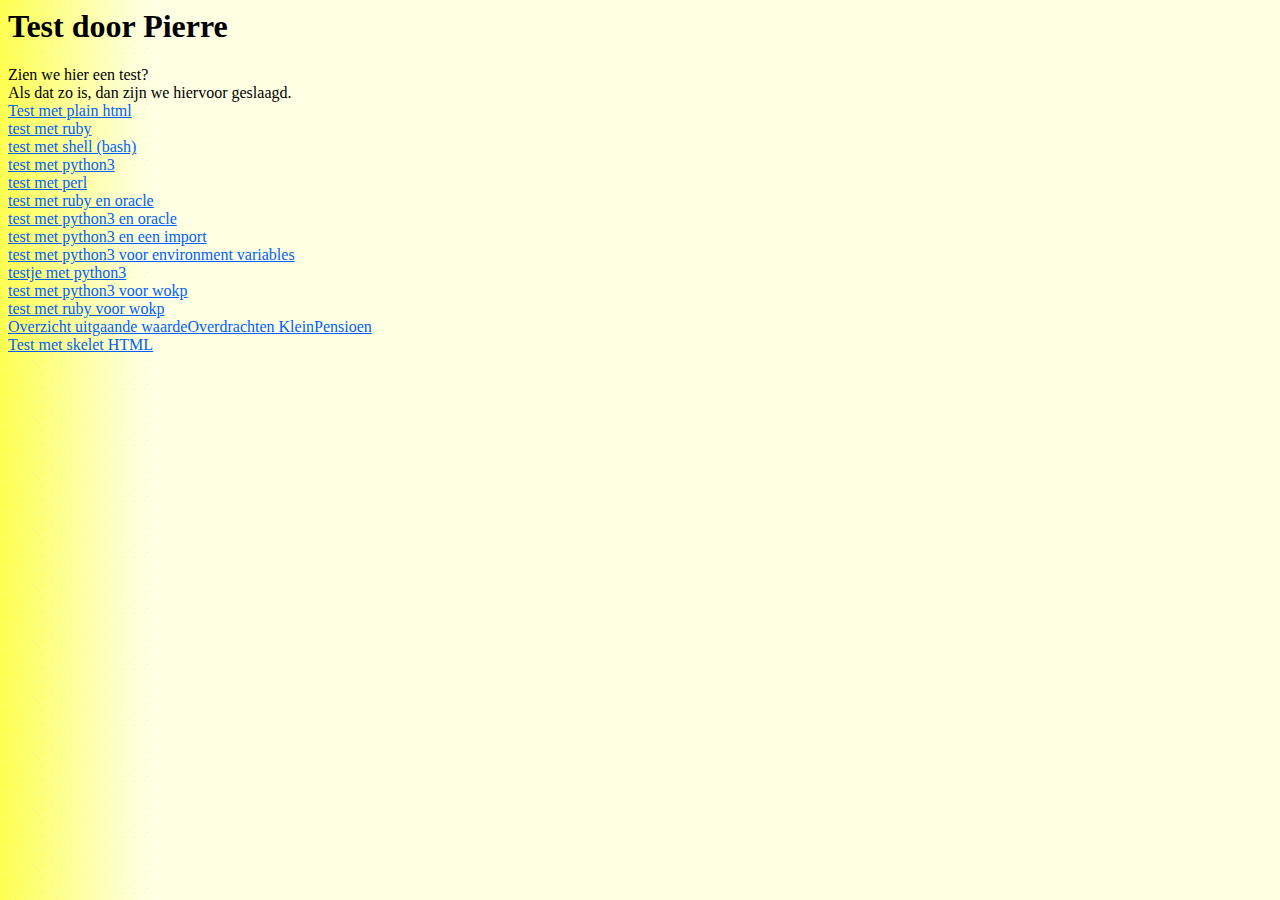
<file: www/html/index.html>
<html>
  <head>
    <title> Eerste testje door Pierre </title>
  </head>
  <body style="color: rgb(0, 0, 0); background-color: rgb(255, 255, 255); background-image: url(backgr_eg02.gif);" alink="#00c6c9" link="#0060ff" vlink="#6e00ce">
    <h1>Test door Pierre</h1>
    Zien we hier een test?</br>
    Als dat zo is, dan zijn we hiervoor geslaagd.</br>
    <a href="test_result.html">Test met plain html</a></br>
    <a href="cgi-bin/test.rb">test met ruby</a></br>
    <a href="cgi-bin/aap.sh">test met shell (bash)</a></br>
    <a href="cgi-bin/test.py">test met python3</a></br>
    <a href="cgi-bin/test.pl">test met perl</a></br>
    <a href="cgi-bin/test_oracle.rb">test met ruby en oracle</a></br>
    <a href="cgi-bin/test_oracle.py">test met python3 en oracle</a></br>
    <a href="cgi-bin/test_import.py">test met python3 en een import</a></br>
    <a href="cgi-bin/test_env.py">test met python3 voor environment variables</a></br>
    <a href="cgi-bin/testje.py">testje met python3</a></br>
    <a href="cgi-bin/test_wokp.py">test met python3 voor wokp</a></br>
    <a href="cgi-bin/thamble.rb">test met ruby voor wokp</a></br>
    <a href="cgi-bin/wokp_uitgaand.py">Overzicht uitgaande waardeOverdrachten KleinPensioen</a></br>
    <a href="cgi-bin/skelet_html.py">Test met skelet HTML</a></br>
  </body>
</html>
</file>
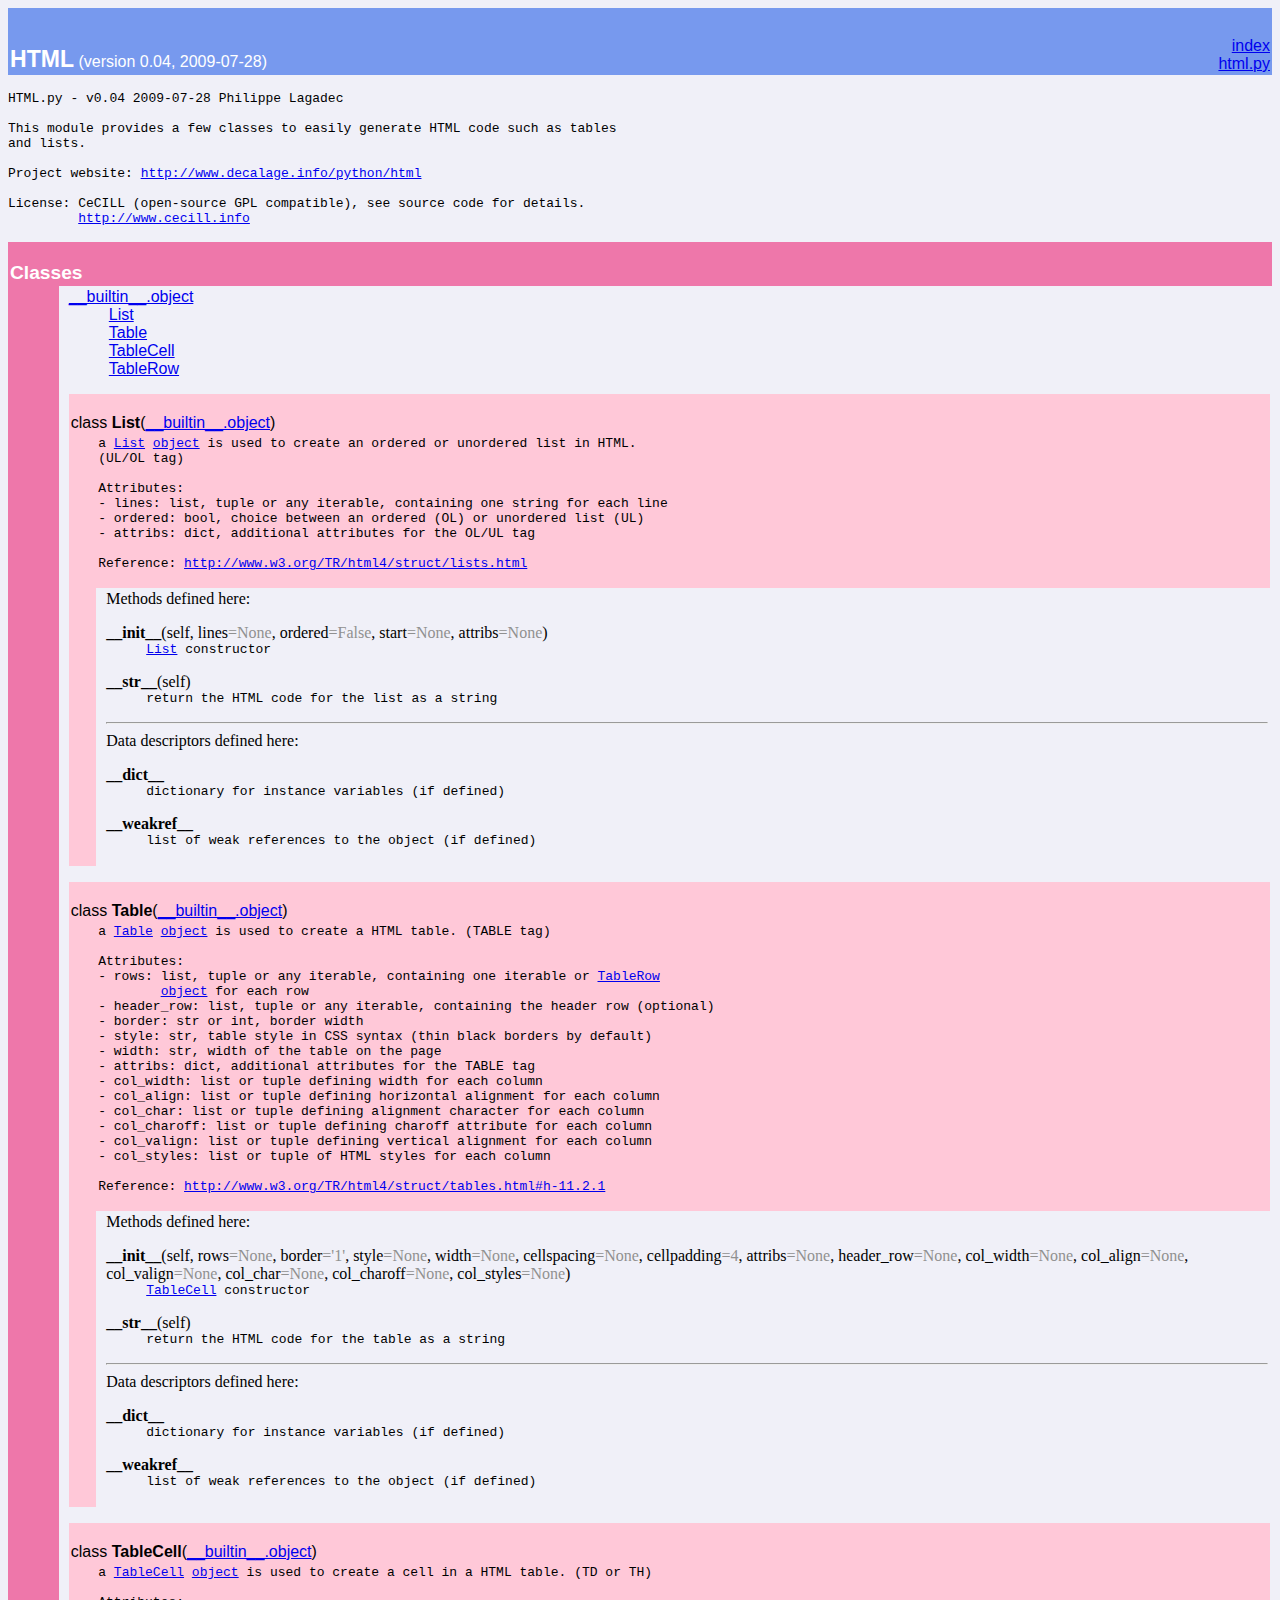
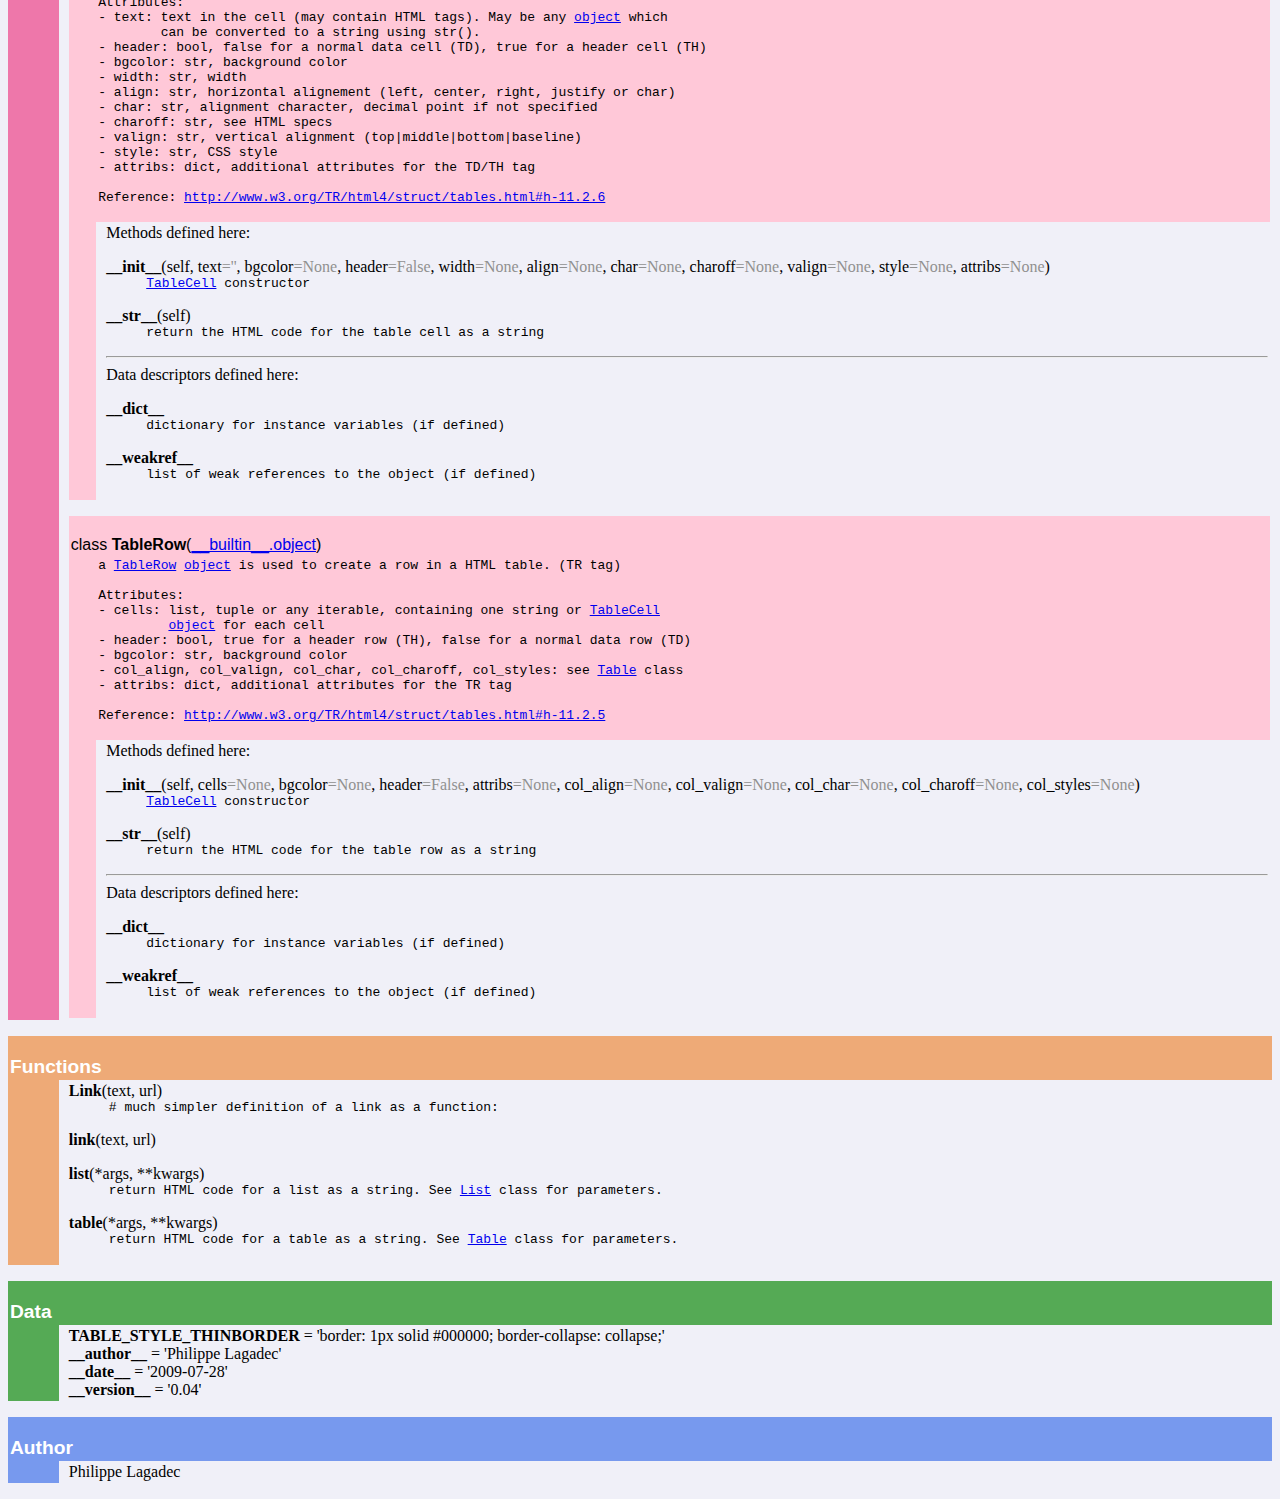
<file: HTML.py-0.04/HTML.py.html>
<!DOCTYPE html PUBLIC "-//W3C//DTD HTML 4.0 Transitional//EN">
<html><head><title>Python: module HTML</title>
</head><body bgcolor="#f0f0f8">

<table width="100%" cellspacing=0 cellpadding=2 border=0 summary="heading">
<tr bgcolor="#7799ee">
<td valign=bottom>&nbsp;<br>
<font color="#ffffff" face="helvetica, arial">&nbsp;<br><big><big><strong>HTML</strong></big></big> (version 0.04, 2009-07-28)</font></td
><td align=right valign=bottom
><font color="#ffffff" face="helvetica, arial"><a href=".">index</a><br><a href="html.py">html.py</a></font></td></tr></table>
    <p><tt>HTML.py&nbsp;-&nbsp;v0.04&nbsp;2009-07-28&nbsp;Philippe&nbsp;Lagadec<br>
&nbsp;<br>
This&nbsp;module&nbsp;provides&nbsp;a&nbsp;few&nbsp;classes&nbsp;to&nbsp;easily&nbsp;generate&nbsp;HTML&nbsp;code&nbsp;such&nbsp;as&nbsp;tables<br>
and&nbsp;lists.<br>
&nbsp;<br>
Project&nbsp;website:&nbsp;<a href="http://www.decalage.info/python/html">http://www.decalage.info/python/html</a><br>
&nbsp;<br>
License:&nbsp;CeCILL&nbsp;(open-source&nbsp;GPL&nbsp;compatible),&nbsp;see&nbsp;source&nbsp;code&nbsp;for&nbsp;details.<br>
&nbsp;&nbsp;&nbsp;&nbsp;&nbsp;&nbsp;&nbsp;&nbsp;&nbsp;<a href="http://www.cecill.info">http://www.cecill.info</a></tt></p>
<p>
<table width="100%" cellspacing=0 cellpadding=2 border=0 summary="section">
<tr bgcolor="#ee77aa">
<td colspan=3 valign=bottom>&nbsp;<br>
<font color="#ffffff" face="helvetica, arial"><big><strong>Classes</strong></big></font></td></tr>
    
<tr><td bgcolor="#ee77aa"><tt>&nbsp;&nbsp;&nbsp;&nbsp;&nbsp;&nbsp;</tt></td><td>&nbsp;</td>
<td width="100%"><dl>
<dt><font face="helvetica, arial"><a href="__builtin__.html#object">__builtin__.object</a>
</font></dt><dd>
<dl>
<dt><font face="helvetica, arial"><a href="HTML.html#List">List</a>
</font></dt><dt><font face="helvetica, arial"><a href="HTML.html#Table">Table</a>
</font></dt><dt><font face="helvetica, arial"><a href="HTML.html#TableCell">TableCell</a>
</font></dt><dt><font face="helvetica, arial"><a href="HTML.html#TableRow">TableRow</a>
</font></dt></dl>
</dd>
</dl>
 <p>
<table width="100%" cellspacing=0 cellpadding=2 border=0 summary="section">
<tr bgcolor="#ffc8d8">
<td colspan=3 valign=bottom>&nbsp;<br>
<font color="#000000" face="helvetica, arial"><a name="List">class <strong>List</strong></a>(<a href="__builtin__.html#object">__builtin__.object</a>)</font></td></tr>
    
<tr bgcolor="#ffc8d8"><td rowspan=2><tt>&nbsp;&nbsp;&nbsp;</tt></td>
<td colspan=2><tt>a&nbsp;<a href="#List">List</a>&nbsp;<a href="__builtin__.html#object">object</a>&nbsp;is&nbsp;used&nbsp;to&nbsp;create&nbsp;an&nbsp;ordered&nbsp;or&nbsp;unordered&nbsp;list&nbsp;in&nbsp;HTML.<br>
(UL/OL&nbsp;tag)<br>
&nbsp;<br>
Attributes:<br>
-&nbsp;lines:&nbsp;list,&nbsp;tuple&nbsp;or&nbsp;any&nbsp;iterable,&nbsp;containing&nbsp;one&nbsp;string&nbsp;for&nbsp;each&nbsp;line<br>
-&nbsp;ordered:&nbsp;bool,&nbsp;choice&nbsp;between&nbsp;an&nbsp;ordered&nbsp;(OL)&nbsp;or&nbsp;unordered&nbsp;list&nbsp;(UL)<br>
-&nbsp;attribs:&nbsp;dict,&nbsp;additional&nbsp;attributes&nbsp;for&nbsp;the&nbsp;OL/UL&nbsp;tag<br>
&nbsp;<br>
Reference:&nbsp;<a href="http://www.w3.org/TR/html4/struct/lists.html">http://www.w3.org/TR/html4/struct/lists.html</a><br>&nbsp;</tt></td></tr>
<tr><td>&nbsp;</td>
<td width="100%">Methods defined here:<br>
<dl><dt><a name="List-__init__"><strong>__init__</strong></a>(self, lines<font color="#909090">=None</font>, ordered<font color="#909090">=False</font>, start<font color="#909090">=None</font>, attribs<font color="#909090">=None</font>)</dt><dd><tt><a href="#List">List</a>&nbsp;constructor</tt></dd></dl>

<dl><dt><a name="List-__str__"><strong>__str__</strong></a>(self)</dt><dd><tt>return&nbsp;the&nbsp;HTML&nbsp;code&nbsp;for&nbsp;the&nbsp;list&nbsp;as&nbsp;a&nbsp;string</tt></dd></dl>

<hr>
Data descriptors defined here:<br>
<dl><dt><strong>__dict__</strong></dt>
<dd><tt>dictionary&nbsp;for&nbsp;instance&nbsp;variables&nbsp;(if&nbsp;defined)</tt></dd>
</dl>
<dl><dt><strong>__weakref__</strong></dt>
<dd><tt>list&nbsp;of&nbsp;weak&nbsp;references&nbsp;to&nbsp;the&nbsp;object&nbsp;(if&nbsp;defined)</tt></dd>
</dl>
</td></tr></table> <p>
<table width="100%" cellspacing=0 cellpadding=2 border=0 summary="section">
<tr bgcolor="#ffc8d8">
<td colspan=3 valign=bottom>&nbsp;<br>
<font color="#000000" face="helvetica, arial"><a name="Table">class <strong>Table</strong></a>(<a href="__builtin__.html#object">__builtin__.object</a>)</font></td></tr>
    
<tr bgcolor="#ffc8d8"><td rowspan=2><tt>&nbsp;&nbsp;&nbsp;</tt></td>
<td colspan=2><tt>a&nbsp;<a href="#Table">Table</a>&nbsp;<a href="__builtin__.html#object">object</a>&nbsp;is&nbsp;used&nbsp;to&nbsp;create&nbsp;a&nbsp;HTML&nbsp;table.&nbsp;(TABLE&nbsp;tag)<br>
&nbsp;<br>
Attributes:<br>
-&nbsp;rows:&nbsp;list,&nbsp;tuple&nbsp;or&nbsp;any&nbsp;iterable,&nbsp;containing&nbsp;one&nbsp;iterable&nbsp;or&nbsp;<a href="#TableRow">TableRow</a><br>
&nbsp;&nbsp;&nbsp;&nbsp;&nbsp;&nbsp;&nbsp;&nbsp;<a href="__builtin__.html#object">object</a>&nbsp;for&nbsp;each&nbsp;row<br>
-&nbsp;header_row:&nbsp;list,&nbsp;tuple&nbsp;or&nbsp;any&nbsp;iterable,&nbsp;containing&nbsp;the&nbsp;header&nbsp;row&nbsp;(optional)<br>
-&nbsp;border:&nbsp;str&nbsp;or&nbsp;int,&nbsp;border&nbsp;width<br>
-&nbsp;style:&nbsp;str,&nbsp;table&nbsp;style&nbsp;in&nbsp;CSS&nbsp;syntax&nbsp;(thin&nbsp;black&nbsp;borders&nbsp;by&nbsp;default)<br>
-&nbsp;width:&nbsp;str,&nbsp;width&nbsp;of&nbsp;the&nbsp;table&nbsp;on&nbsp;the&nbsp;page<br>
-&nbsp;attribs:&nbsp;dict,&nbsp;additional&nbsp;attributes&nbsp;for&nbsp;the&nbsp;TABLE&nbsp;tag<br>
-&nbsp;col_width:&nbsp;list&nbsp;or&nbsp;tuple&nbsp;defining&nbsp;width&nbsp;for&nbsp;each&nbsp;column<br>
-&nbsp;col_align:&nbsp;list&nbsp;or&nbsp;tuple&nbsp;defining&nbsp;horizontal&nbsp;alignment&nbsp;for&nbsp;each&nbsp;column<br>
-&nbsp;col_char:&nbsp;list&nbsp;or&nbsp;tuple&nbsp;defining&nbsp;alignment&nbsp;character&nbsp;for&nbsp;each&nbsp;column<br>
-&nbsp;col_charoff:&nbsp;list&nbsp;or&nbsp;tuple&nbsp;defining&nbsp;charoff&nbsp;attribute&nbsp;for&nbsp;each&nbsp;column<br>
-&nbsp;col_valign:&nbsp;list&nbsp;or&nbsp;tuple&nbsp;defining&nbsp;vertical&nbsp;alignment&nbsp;for&nbsp;each&nbsp;column<br>
-&nbsp;col_styles:&nbsp;list&nbsp;or&nbsp;tuple&nbsp;of&nbsp;HTML&nbsp;styles&nbsp;for&nbsp;each&nbsp;column<br>
&nbsp;<br>
Reference:&nbsp;<a href="http://www.w3.org/TR/html4/struct/tables.html#h-11.2.1">http://www.w3.org/TR/html4/struct/tables.html#h-11.2.1</a><br>&nbsp;</tt></td></tr>
<tr><td>&nbsp;</td>
<td width="100%">Methods defined here:<br>
<dl><dt><a name="Table-__init__"><strong>__init__</strong></a>(self, rows<font color="#909090">=None</font>, border<font color="#909090">='1'</font>, style<font color="#909090">=None</font>, width<font color="#909090">=None</font>, cellspacing<font color="#909090">=None</font>, cellpadding<font color="#909090">=4</font>, attribs<font color="#909090">=None</font>, header_row<font color="#909090">=None</font>, col_width<font color="#909090">=None</font>, col_align<font color="#909090">=None</font>, col_valign<font color="#909090">=None</font>, col_char<font color="#909090">=None</font>, col_charoff<font color="#909090">=None</font>, col_styles<font color="#909090">=None</font>)</dt><dd><tt><a href="#TableCell">TableCell</a>&nbsp;constructor</tt></dd></dl>

<dl><dt><a name="Table-__str__"><strong>__str__</strong></a>(self)</dt><dd><tt>return&nbsp;the&nbsp;HTML&nbsp;code&nbsp;for&nbsp;the&nbsp;table&nbsp;as&nbsp;a&nbsp;string</tt></dd></dl>

<hr>
Data descriptors defined here:<br>
<dl><dt><strong>__dict__</strong></dt>
<dd><tt>dictionary&nbsp;for&nbsp;instance&nbsp;variables&nbsp;(if&nbsp;defined)</tt></dd>
</dl>
<dl><dt><strong>__weakref__</strong></dt>
<dd><tt>list&nbsp;of&nbsp;weak&nbsp;references&nbsp;to&nbsp;the&nbsp;object&nbsp;(if&nbsp;defined)</tt></dd>
</dl>
</td></tr></table> <p>
<table width="100%" cellspacing=0 cellpadding=2 border=0 summary="section">
<tr bgcolor="#ffc8d8">
<td colspan=3 valign=bottom>&nbsp;<br>
<font color="#000000" face="helvetica, arial"><a name="TableCell">class <strong>TableCell</strong></a>(<a href="__builtin__.html#object">__builtin__.object</a>)</font></td></tr>
    
<tr bgcolor="#ffc8d8"><td rowspan=2><tt>&nbsp;&nbsp;&nbsp;</tt></td>
<td colspan=2><tt>a&nbsp;<a href="#TableCell">TableCell</a>&nbsp;<a href="__builtin__.html#object">object</a>&nbsp;is&nbsp;used&nbsp;to&nbsp;create&nbsp;a&nbsp;cell&nbsp;in&nbsp;a&nbsp;HTML&nbsp;table.&nbsp;(TD&nbsp;or&nbsp;TH)<br>
&nbsp;<br>
Attributes:<br>
-&nbsp;text:&nbsp;text&nbsp;in&nbsp;the&nbsp;cell&nbsp;(may&nbsp;contain&nbsp;HTML&nbsp;tags).&nbsp;May&nbsp;be&nbsp;any&nbsp;<a href="__builtin__.html#object">object</a>&nbsp;which<br>
&nbsp;&nbsp;&nbsp;&nbsp;&nbsp;&nbsp;&nbsp;&nbsp;can&nbsp;be&nbsp;converted&nbsp;to&nbsp;a&nbsp;string&nbsp;using&nbsp;str().<br>
-&nbsp;header:&nbsp;bool,&nbsp;false&nbsp;for&nbsp;a&nbsp;normal&nbsp;data&nbsp;cell&nbsp;(TD),&nbsp;true&nbsp;for&nbsp;a&nbsp;header&nbsp;cell&nbsp;(TH)<br>
-&nbsp;bgcolor:&nbsp;str,&nbsp;background&nbsp;color<br>
-&nbsp;width:&nbsp;str,&nbsp;width<br>
-&nbsp;align:&nbsp;str,&nbsp;horizontal&nbsp;alignement&nbsp;(left,&nbsp;center,&nbsp;right,&nbsp;justify&nbsp;or&nbsp;char)<br>
-&nbsp;char:&nbsp;str,&nbsp;alignment&nbsp;character,&nbsp;decimal&nbsp;point&nbsp;if&nbsp;not&nbsp;specified<br>
-&nbsp;charoff:&nbsp;str,&nbsp;see&nbsp;HTML&nbsp;specs<br>
-&nbsp;valign:&nbsp;str,&nbsp;vertical&nbsp;alignment&nbsp;(top|middle|bottom|baseline)<br>
-&nbsp;style:&nbsp;str,&nbsp;CSS&nbsp;style<br>
-&nbsp;attribs:&nbsp;dict,&nbsp;additional&nbsp;attributes&nbsp;for&nbsp;the&nbsp;TD/TH&nbsp;tag<br>
&nbsp;<br>
Reference:&nbsp;<a href="http://www.w3.org/TR/html4/struct/tables.html#h-11.2.6">http://www.w3.org/TR/html4/struct/tables.html#h-11.2.6</a><br>&nbsp;</tt></td></tr>
<tr><td>&nbsp;</td>
<td width="100%">Methods defined here:<br>
<dl><dt><a name="TableCell-__init__"><strong>__init__</strong></a>(self, text<font color="#909090">=''</font>, bgcolor<font color="#909090">=None</font>, header<font color="#909090">=False</font>, width<font color="#909090">=None</font>, align<font color="#909090">=None</font>, char<font color="#909090">=None</font>, charoff<font color="#909090">=None</font>, valign<font color="#909090">=None</font>, style<font color="#909090">=None</font>, attribs<font color="#909090">=None</font>)</dt><dd><tt><a href="#TableCell">TableCell</a>&nbsp;constructor</tt></dd></dl>

<dl><dt><a name="TableCell-__str__"><strong>__str__</strong></a>(self)</dt><dd><tt>return&nbsp;the&nbsp;HTML&nbsp;code&nbsp;for&nbsp;the&nbsp;table&nbsp;cell&nbsp;as&nbsp;a&nbsp;string</tt></dd></dl>

<hr>
Data descriptors defined here:<br>
<dl><dt><strong>__dict__</strong></dt>
<dd><tt>dictionary&nbsp;for&nbsp;instance&nbsp;variables&nbsp;(if&nbsp;defined)</tt></dd>
</dl>
<dl><dt><strong>__weakref__</strong></dt>
<dd><tt>list&nbsp;of&nbsp;weak&nbsp;references&nbsp;to&nbsp;the&nbsp;object&nbsp;(if&nbsp;defined)</tt></dd>
</dl>
</td></tr></table> <p>
<table width="100%" cellspacing=0 cellpadding=2 border=0 summary="section">
<tr bgcolor="#ffc8d8">
<td colspan=3 valign=bottom>&nbsp;<br>
<font color="#000000" face="helvetica, arial"><a name="TableRow">class <strong>TableRow</strong></a>(<a href="__builtin__.html#object">__builtin__.object</a>)</font></td></tr>
    
<tr bgcolor="#ffc8d8"><td rowspan=2><tt>&nbsp;&nbsp;&nbsp;</tt></td>
<td colspan=2><tt>a&nbsp;<a href="#TableRow">TableRow</a>&nbsp;<a href="__builtin__.html#object">object</a>&nbsp;is&nbsp;used&nbsp;to&nbsp;create&nbsp;a&nbsp;row&nbsp;in&nbsp;a&nbsp;HTML&nbsp;table.&nbsp;(TR&nbsp;tag)<br>
&nbsp;<br>
Attributes:<br>
-&nbsp;cells:&nbsp;list,&nbsp;tuple&nbsp;or&nbsp;any&nbsp;iterable,&nbsp;containing&nbsp;one&nbsp;string&nbsp;or&nbsp;<a href="#TableCell">TableCell</a><br>
&nbsp;&nbsp;&nbsp;&nbsp;&nbsp;&nbsp;&nbsp;&nbsp;&nbsp;<a href="__builtin__.html#object">object</a>&nbsp;for&nbsp;each&nbsp;cell<br>
-&nbsp;header:&nbsp;bool,&nbsp;true&nbsp;for&nbsp;a&nbsp;header&nbsp;row&nbsp;(TH),&nbsp;false&nbsp;for&nbsp;a&nbsp;normal&nbsp;data&nbsp;row&nbsp;(TD)<br>
-&nbsp;bgcolor:&nbsp;str,&nbsp;background&nbsp;color<br>
-&nbsp;col_align,&nbsp;col_valign,&nbsp;col_char,&nbsp;col_charoff,&nbsp;col_styles:&nbsp;see&nbsp;<a href="#Table">Table</a>&nbsp;class<br>
-&nbsp;attribs:&nbsp;dict,&nbsp;additional&nbsp;attributes&nbsp;for&nbsp;the&nbsp;TR&nbsp;tag<br>
&nbsp;<br>
Reference:&nbsp;<a href="http://www.w3.org/TR/html4/struct/tables.html#h-11.2.5">http://www.w3.org/TR/html4/struct/tables.html#h-11.2.5</a><br>&nbsp;</tt></td></tr>
<tr><td>&nbsp;</td>
<td width="100%">Methods defined here:<br>
<dl><dt><a name="TableRow-__init__"><strong>__init__</strong></a>(self, cells<font color="#909090">=None</font>, bgcolor<font color="#909090">=None</font>, header<font color="#909090">=False</font>, attribs<font color="#909090">=None</font>, col_align<font color="#909090">=None</font>, col_valign<font color="#909090">=None</font>, col_char<font color="#909090">=None</font>, col_charoff<font color="#909090">=None</font>, col_styles<font color="#909090">=None</font>)</dt><dd><tt><a href="#TableCell">TableCell</a>&nbsp;constructor</tt></dd></dl>

<dl><dt><a name="TableRow-__str__"><strong>__str__</strong></a>(self)</dt><dd><tt>return&nbsp;the&nbsp;HTML&nbsp;code&nbsp;for&nbsp;the&nbsp;table&nbsp;row&nbsp;as&nbsp;a&nbsp;string</tt></dd></dl>

<hr>
Data descriptors defined here:<br>
<dl><dt><strong>__dict__</strong></dt>
<dd><tt>dictionary&nbsp;for&nbsp;instance&nbsp;variables&nbsp;(if&nbsp;defined)</tt></dd>
</dl>
<dl><dt><strong>__weakref__</strong></dt>
<dd><tt>list&nbsp;of&nbsp;weak&nbsp;references&nbsp;to&nbsp;the&nbsp;object&nbsp;(if&nbsp;defined)</tt></dd>
</dl>
</td></tr></table></td></tr></table><p>
<table width="100%" cellspacing=0 cellpadding=2 border=0 summary="section">
<tr bgcolor="#eeaa77">
<td colspan=3 valign=bottom>&nbsp;<br>
<font color="#ffffff" face="helvetica, arial"><big><strong>Functions</strong></big></font></td></tr>
    
<tr><td bgcolor="#eeaa77"><tt>&nbsp;&nbsp;&nbsp;&nbsp;&nbsp;&nbsp;</tt></td><td>&nbsp;</td>
<td width="100%"><dl><dt><a name="-Link"><strong>Link</strong></a>(text, url)</dt><dd><tt>#&nbsp;much&nbsp;simpler&nbsp;definition&nbsp;of&nbsp;a&nbsp;link&nbsp;as&nbsp;a&nbsp;function:</tt></dd></dl>
 <dl><dt><a name="-link"><strong>link</strong></a>(text, url)</dt></dl>
 <dl><dt><a name="-list"><strong>list</strong></a>(*args, **kwargs)</dt><dd><tt>return&nbsp;HTML&nbsp;code&nbsp;for&nbsp;a&nbsp;list&nbsp;as&nbsp;a&nbsp;string.&nbsp;See&nbsp;<a href="#List">List</a>&nbsp;class&nbsp;for&nbsp;parameters.</tt></dd></dl>
 <dl><dt><a name="-table"><strong>table</strong></a>(*args, **kwargs)</dt><dd><tt>return&nbsp;HTML&nbsp;code&nbsp;for&nbsp;a&nbsp;table&nbsp;as&nbsp;a&nbsp;string.&nbsp;See&nbsp;<a href="#Table">Table</a>&nbsp;class&nbsp;for&nbsp;parameters.</tt></dd></dl>
</td></tr></table><p>
<table width="100%" cellspacing=0 cellpadding=2 border=0 summary="section">
<tr bgcolor="#55aa55">
<td colspan=3 valign=bottom>&nbsp;<br>
<font color="#ffffff" face="helvetica, arial"><big><strong>Data</strong></big></font></td></tr>
    
<tr><td bgcolor="#55aa55"><tt>&nbsp;&nbsp;&nbsp;&nbsp;&nbsp;&nbsp;</tt></td><td>&nbsp;</td>
<td width="100%"><strong>TABLE_STYLE_THINBORDER</strong> = 'border: 1px solid #000000; border-collapse: collapse;'<br>
<strong>__author__</strong> = 'Philippe Lagadec'<br>
<strong>__date__</strong> = '2009-07-28'<br>
<strong>__version__</strong> = '0.04'</td></tr></table><p>
<table width="100%" cellspacing=0 cellpadding=2 border=0 summary="section">
<tr bgcolor="#7799ee">
<td colspan=3 valign=bottom>&nbsp;<br>
<font color="#ffffff" face="helvetica, arial"><big><strong>Author</strong></big></font></td></tr>
    
<tr><td bgcolor="#7799ee"><tt>&nbsp;&nbsp;&nbsp;&nbsp;&nbsp;&nbsp;</tt></td><td>&nbsp;</td>
<td width="100%">Philippe&nbsp;Lagadec</td></tr></table>
</body></html>
</file>
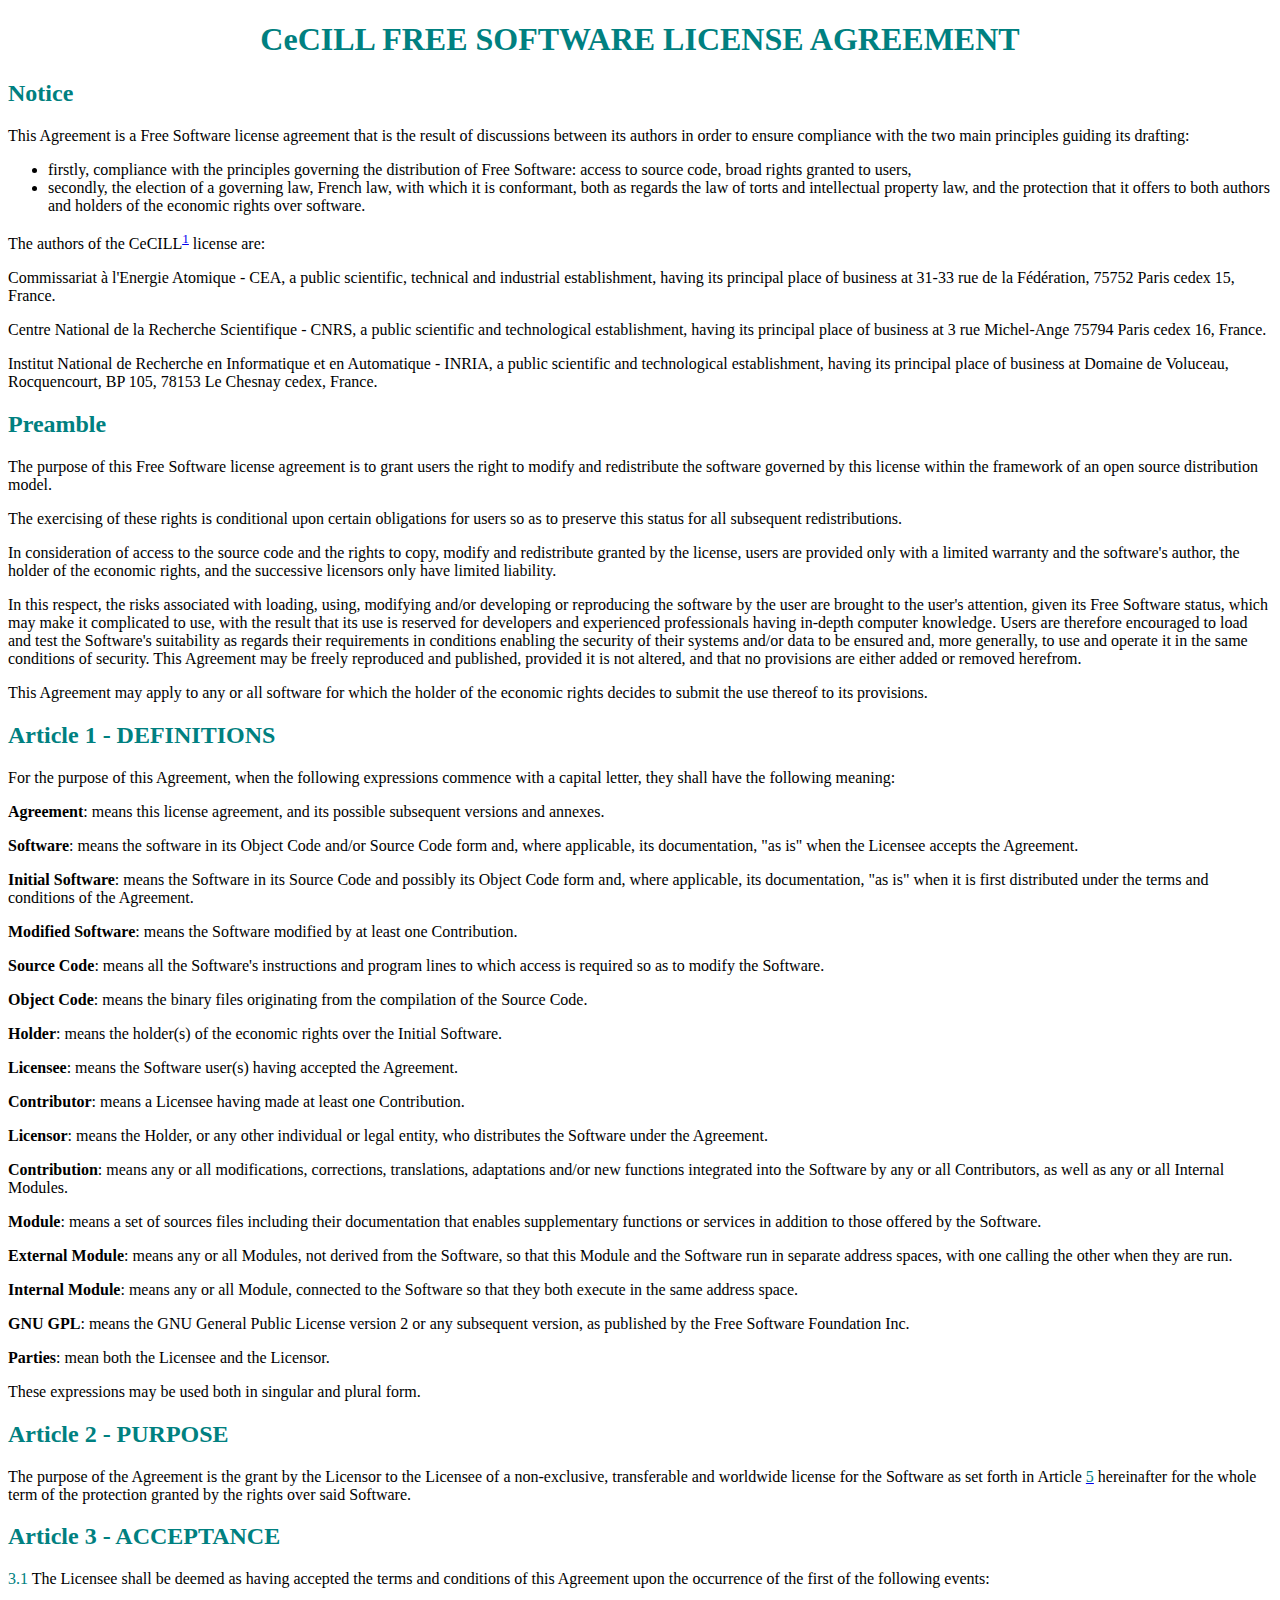
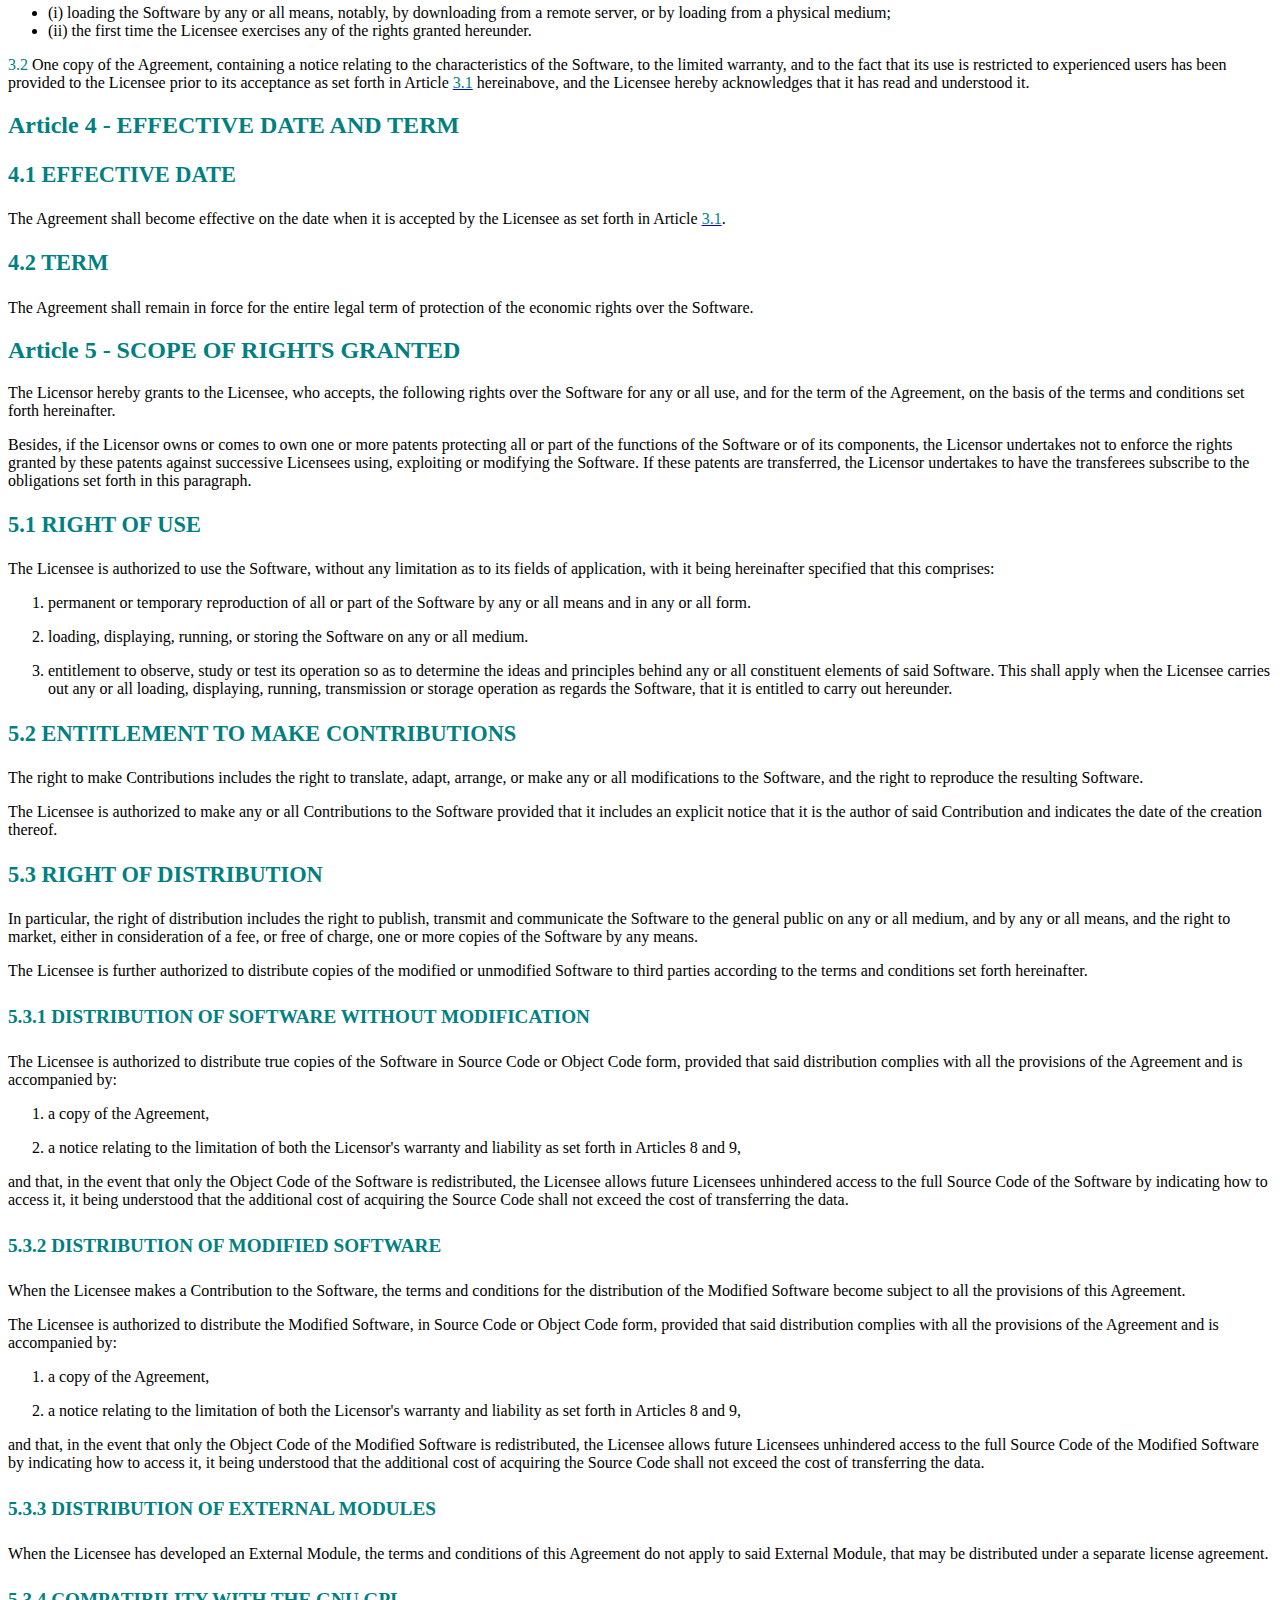
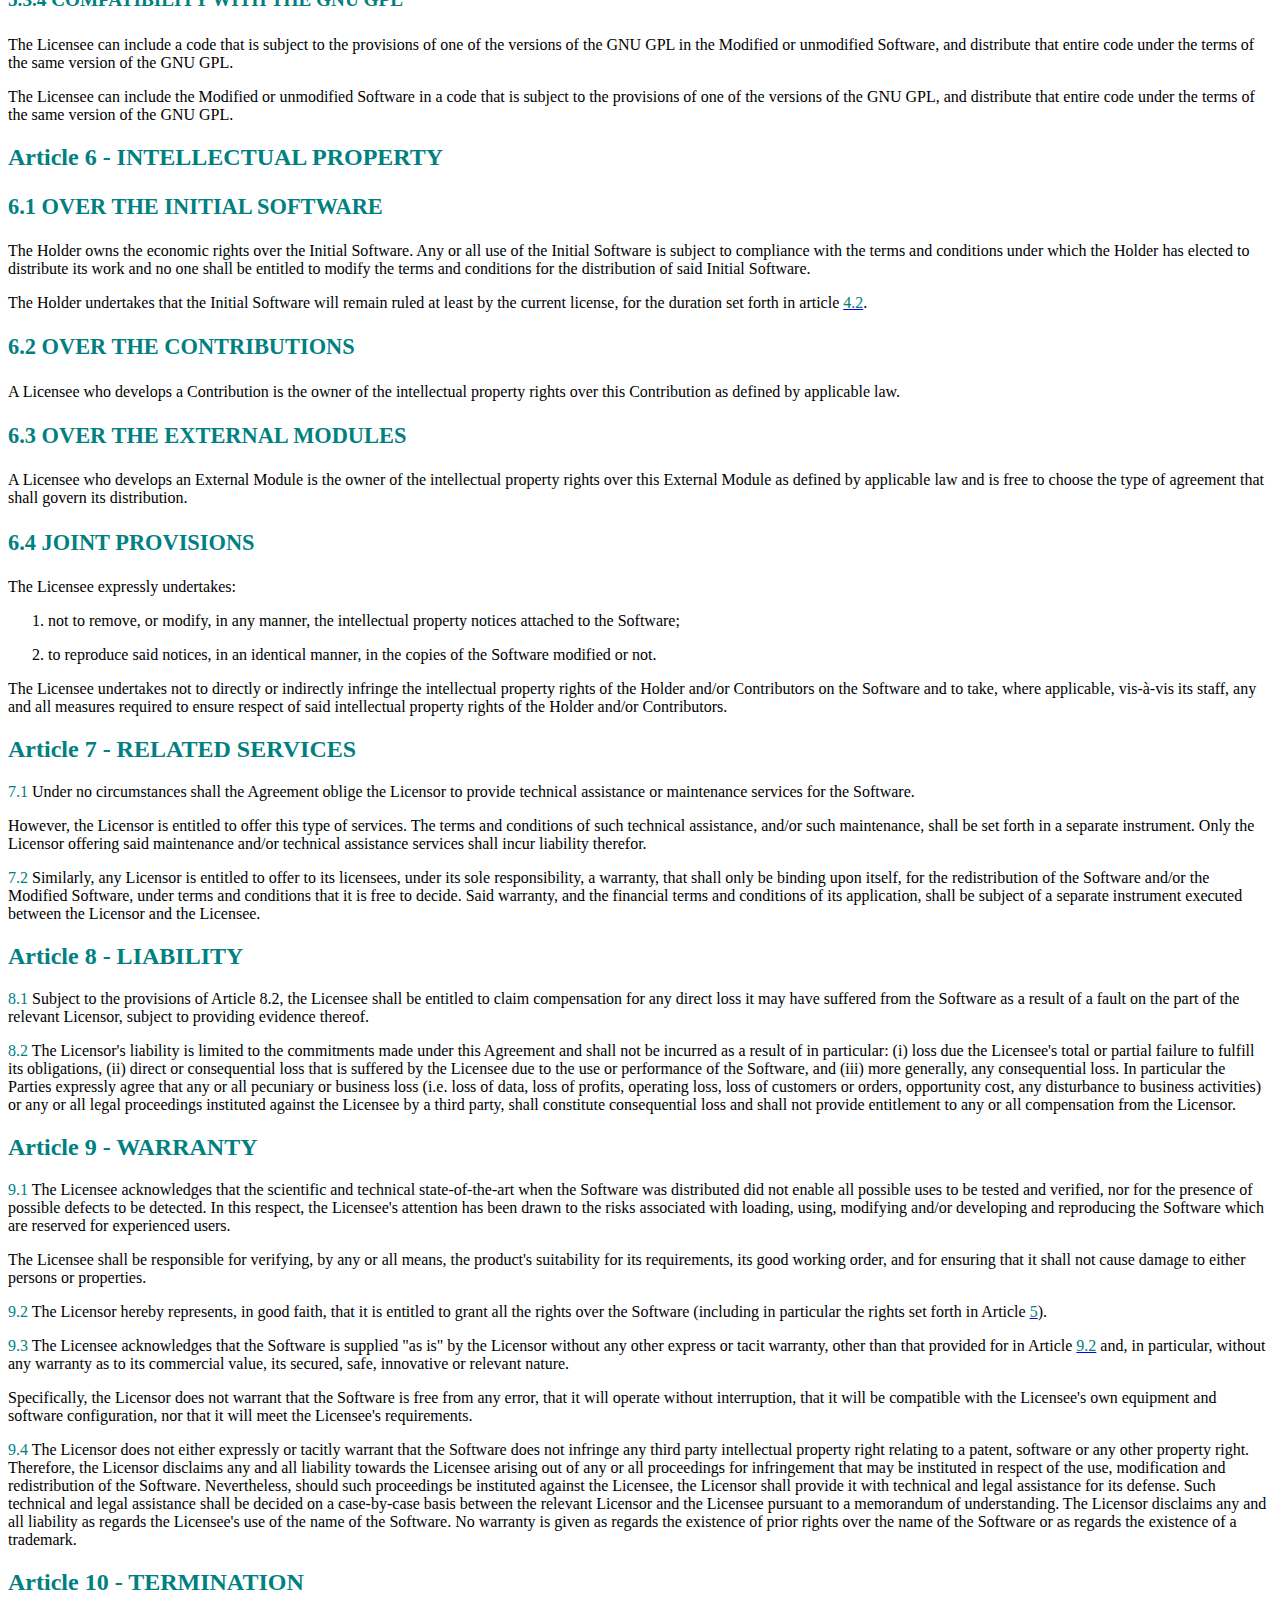
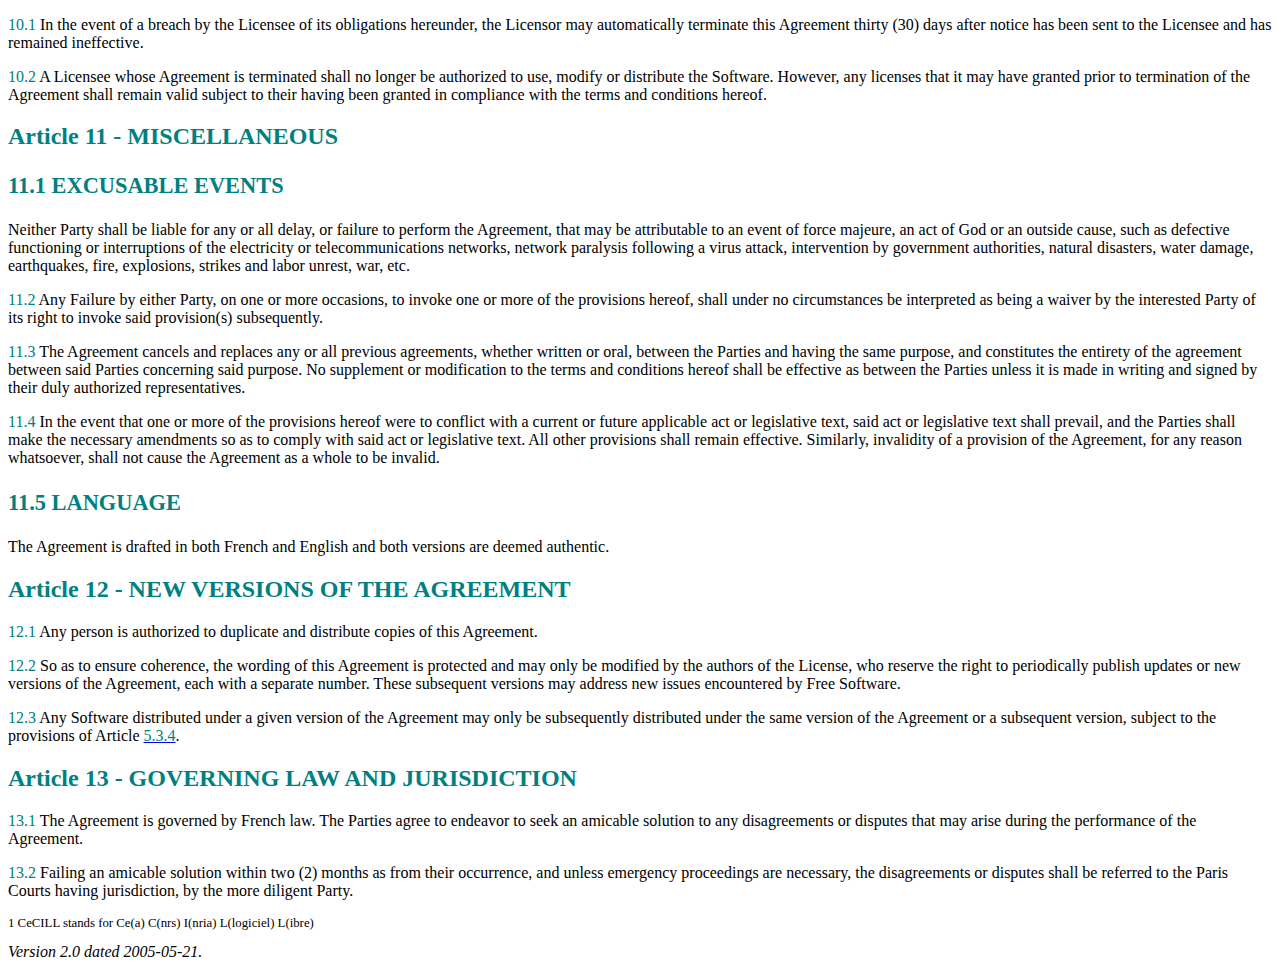
<file: HTML.py-0.04/Licence_CeCILL_V2-en.html>
<!DOCTYPE html PUBLIC "-//W3C//DTD HTML 4.01//EN" "http://www.w3.org/TR/html4/strict.dtd">
<html>
<head>
<meta http-equiv="Content-Type" content="text/html; charset=iso-8859-1">
<title>CeCILL FREE SOFTWARE LICENSINGE
       AGREEMENT CeCILL</title>
<style type="text/css">
     h1.title {color: #008080; font-size: 200%; text-align: center}
     h2 {color: #008080; font-size: 150%}
     h3 {color: #008080; font-size: 140%} 
     h4 {color: #008080; font-size: 120%} 
     h5 {color: #008080; font-size: 100%} 
     span.numbering {color: #008080}
     span.definition {font-weight: bold}
     div.version {font-style: italic}
     div.footnote {font-size: 80%} 
     ins {text-decoration: underline; background: #AAFFA4}
     div.added {text-decoration: underline; background: #AAFFA4}
     del {text-decoration:line-through; background: #8F8F8F}
     div.deleted {text-decoration:line-through; background: #8F8F8F}
  </style>
</head>
<body>

<h1 class="title">CeCILL FREE SOFTWARE LICENSE
       AGREEMENT </h1>



<div class="notice">
<h2>Notice</h2>
<p>
This
Agreement is a Free Software
license agreement that is the result of 
discussions between its authors in order to ensure compliance with
the two main principles guiding its drafting:</p>



<ul>
<li> firstly,
compliance with the principles governing the distribution of Free Software:
access to source code, broad rights granted to users,
</li>
<li>
secondly, the election of a governing law, French law, with which it is
conformant, both as regards the law of torts and
intellectual property law, and the protection that it offers to
both authors and holders of the economic rights over software. 
</li>
</ul>


<p>The
 authors of the 

CeCILL<SUP><A HREF="#footnote1">1</A></SUP>
license are:</p> 

<p>Commissariat
� l'Energie Atomique - CEA, a public
scientific, technical and industrial establishment, having its
principal place of business at 31-33 rue de la F�d�ration,
75752  Paris
cedex 15, France.</p>

<p>Centre
National de la Recherche Scientifique - CNRS,
a public scientific and technological establishment, having its
principal place of business at
3 rue Michel-Ange 75794 Paris cedex 16, France.</p> 

<p>Institut
National de Recherche en Informatique et en Automatique - INRIA,
a public scientific and technological establishment, having its
principal place of business at Domaine de Voluceau, Rocquencourt, BP
105, 78153 Le Chesnay cedex, France.</p>

</div>
<div class="preamble">
<h2>Preamble</h2>

<p>The
purpose of this Free Software 
license
agreement 
is to grant users
the right to modify and redistribute the software governed by this
license within the framework of an open source
distribution model.  
</p>

<p>The
exercising of these rights is conditional upon certain obligations
for users so as to  preserve this status 
 for all subsequent
redistributions. </p>

<p>In consideration of access to
the source code and the rights to copy,
modify and redistribute granted by the license, users are provided only
with a limited warranty and the
software's author, the holder of the economic rights, and the
successive licensors only have limited liability.
</p>

<p>In
this respect, 

the risks
associated with loading, using, modifying and/or developing or
reproducing the software by the user 
are brought to the user's attention,
given its  Free Software 
status, 
which may  make it
 complicated to use, 

with the result that its use is 
reserved for developers and experienced professionals having in-depth 
computer knowledge. 
Users are therefore encouraged to load and test the Software's suitability as
regards their requirements in conditions enabling the security of their
systems and/or data to be ensured and, more generally, to use and operate it
in the same conditions of security. This Agreement may be freely reproduced
and published, provided it is not altered, and that no 
provisions are either added or removed
herefrom.</p> 

<p>This
Agreement may apply to any or all software for which the holder of
the economic rights decides to submit the use
thereof to its provisions.</p>

</div>
<div class="article">
<h2> Article <span class="numbering">1 </span> - DEFINITIONS</h2>

	<p>For
	the purpose of this Agreement, 
        when the following expressions
	commence with a capital letter, they shall have the following
	meaning:</p>

        <p class="definition"><span class="definition">Agreement</span>:
        
	means this license
        agreement, and 
        its possible subsequent versions and annexes.
        
        </p>

	<p class="definition"><span class="definition">Software</span>:
        
	means the software in its Object Code and/or Source Code form and,
	where applicable, its documentation, "as is" 
	when the Licensee accepts the Agreement. 
        
        </p>

	<p class="definition"><span class="definition">Initial Software</span>:
        
        means the Software in its Source Code and  
        possibly its	Object Code form and, where applicable, its
        documentation, "as is"  when it is
        first distributed
         under the terms and conditions of the
        Agreement.  
        
        </p>

        <p class="definition"><span class="definition">Modified Software</span>:
        
        means the Software modified by at least one Contribution.
        
        </p>

	<p class="definition"><span class="definition">Source Code</span>:
        
        means all the Software's instructions and program lines to which
        access is required so as to modify the Software. 
        
        </p>

	<p class="definition"><span class="definition">Object Code</span>:
        
        means the binary files originating from the
	compilation of the Source Code. 
        
        </p>

	<p class="definition"><span class="definition">Holder</span>:
        
	means the holder(s) of the economic rights over the Initial Software. 
        
        </p>

	<p class="definition"><span class="definition">Licensee</span>:
        
	means
        the Software user(s) having accepted the Agreement. 
         
        </p>

	<p class="definition"><span class="definition">Contributor</span>:
        
	means a Licensee having made at least one Contribution.
        
        </p>

	<p class="definition"><span class="definition">Licensor</span>:
        
	means the Holder, or any  other individual or legal 
        entity,	who distributes the Software under
        the Agreement.  
        
        </p>

	<p class="definition"><span class="definition">Contribution</span>:
        
	means any or all modifications,
        corrections, translations, adaptations and/or new 
        functions
        integrated into the Software by any or all Contributors, 
         as well as any or all 
          Internal Modules.
        
        </p>

	<p class="definition"><span class="definition">Module</span>:
        
	means a set of sources files including their documentation 
        that enables
        supplementary 
	functions or services  in
        addition to those offered by the Software.
        
        </p>

	<p class="definition"><span class="definition"> External Module</span>:
        
        means any or all Modules, 
        
        not derived from the Software, 
        so that this Module 
        and the	Software  run in
	separate address spaces, with one calling the other when they are
	run.
        
        </p>

	<p class="definition"><span class="definition"> Internal Module</span>: 
        
        means any or all
        Module,  connected to the Software  so that they both execute
        in the same address space. 
        
        
        </p>

        
        <p class="definition"><span class="definition">GNU GPL</span>:
        
        means the GNU General Public License version 2 or any subsequent
        version, as published by the Free Software Foundation Inc.
        
        </p>
        

	<p class="definition"><span class="definition">Parties</span>:
        
	mean both the Licensee and the Licensor.
        
        </p>

	<p>These
	expressions may be used both in singular and plural form.</p>

</div>
<div class="article">
<h2> Article <span class="numbering">2 </span> - PURPOSE</h2>

	<p>The
	purpose of the Agreement is the grant
        by the Licensor to  the
	Licensee of a non-exclusive, transferable 
        and worldwide license 
        for the	Software as set forth in Article <a href="#scope"><span class="numbering">5</span></a>
        hereinafter for the whole term of the
        protection 
        granted by the rights over said Software. 
	</p>

</div>
<div class="article">
<h2> Article <span class="numbering">3 </span> - ACCEPTANCE</h2>

        <div class="clause">
	<p><a name="accepting"></a><span class="numbering">3.1 </span>The
	Licensee shall be deemed as having accepted
	the terms and conditions of this Agreement 
        upon the occurrence of the
	first of the following events:</p>
        <ul>
	<li> (i)
	loading the Software by any or all means, notably, by downloading
	from a remote server, or by loading from a physical medium;</li>
        <li> (ii)
	the first time the Licensee exercises any of the rights granted
	hereunder.</li>
        </ul>
        </div>

        <div class="clause">
	<p><span class="numbering">3.2 </span>One
	copy of the Agreement, containing a notice relating to the 
         characteristics
        of the  Software, to the limited warranty, and to the
	 fact that its use is
        restricted to
         experienced users has been provided to the
	Licensee prior to its acceptance as set forth in Article 
        <a href="#accepting"><span class="numbering">3.1</span></a>
	hereinabove, and the Licensee hereby acknowledges that it 
        has read and understood it.</p>
        </div>

</div>
<div class="article">
<h2> Article <span class="numbering">4 </span> - EFFECTIVE DATE AND TERM</h2>


        <div class="clause">
        <h3>
<span class="numbering">4.1 </span>EFFECTIVE DATE</h3>

	<p>The
	Agreement shall become effective on the date when it is accepted by
	the Licensee as set forth in Article <a href="#accepting"><span class="numbering">3.1</span></a>.</p>
        </div>

	<div class="clause">
        <h3>
<a name="term"></a><span class="numbering">4.2 </span>TERM</h3>

	<p>The
	Agreement shall remain in force 
        for the entire legal term of
        protection of the economic rights over the Software.</p>

        </div>

</div>
<div class="article">
<h2>
<a name="scope"></a> Article <span class="numbering">5 </span> - SCOPE OF  RIGHTS GRANTED</h2>

	<p>The
	Licensor hereby grants to the Licensee, who
        accepts, the
	following rights over the Software
        for any or all use, and for 
	the term of the Agreement, on the basis of the terms and conditions
	set forth hereinafter. 
	</p>
	<p>
        
        Besides, if the Licensor owns or comes to
        own one or more patents
        protecting all or part of the 
        functions of the Software
        or of its components,
        the Licensor undertakes not to enforce the rights granted by these
        patents against  successive Licensees using, exploiting or
        modifying the Software. If these patents are
        transferred,  the Licensor
        undertakes to have the transferees subscribe to the
        obligations set forth in this
        paragraph.
        </p>

        <div class="clause">
        <h3>
<span class="numbering">5.1 </span>RIGHT OF USE</h3>

	<p>The
	Licensee is authorized to use the Software, without any limitation as to its fields
        of application, with it being hereinafter 
	specified that this  comprises:
        </p>
	<ol>
	<li><p>permanent
   	or temporary reproduction of all or part of the Software by any or
	all means and in any or all form. 
	</p></li>
	<li><p>loading,
	displaying, running, or storing the Software on any or all
        medium.</p></li> 
	<li><p>entitlement
		to observe, study or test 
                its operation
                 so as to
                 determine
		the ideas and principles behind any or all
		constituent elements of said Software. This shall apply when
                the 
		Licensee carries out any or all loading, displaying, running,
		transmission or storage operation as regards the Software,
                that it is entitled to carry out hereunder.</p></li>
	</ol>

        </div>

        <div class="clause">
	<h3>
<span class="numbering">5.2 </span>ENTITLEMENT TO MAKE CONTRIBUTIONS</h3>

	<p>
	The
	right to make Contributions includes the right to translate, adapt,
	arrange, or make any or all modifications to the Software,
        and the 
	right to reproduce the resulting Software.</p>
	<p>The
	Licensee is authorized to make any or all Contributions to
        the Software provided that it 
        includes an explicit notice that it is the
        author 
	of said Contribution and indicates the date of the 
         creation thereof.</p>

        </div>

        <div class="clause">
        <h3>
<span class="numbering">5.3 </span>RIGHT OF DISTRIBUTION
	</h3>

	<p>In
	particular, the right of distribution includes the 
	right to publish, transmit and communicate
        the Software to the general public 
	on any or all medium, and by any or all means, and the right to
	market, either in consideration of a fee, or free of charge, 
         one or more copies of the Software 
        by any
        means.</p>
	<p>The
	Licensee is further authorized to 
        distribute copies of the
	modified or unmodified Software to third parties according to the
	terms and conditions set forth hereinafter.</p>

        <div class="subclause">
	<h4>
<span class="numbering">5.3.1 </span>DISTRIBUTION OF SOFTWARE
        WITHOUT MODIFICATION</h4>

	<p>The
	Licensee is authorized to distribute 
        true copies of the Software
	in Source Code or Object Code form, provided that
	said distribution 
        complies with all the provisions of the
	Agreement and is accompanied by:</p>
	<ol>
		<li><p>a
		copy of the Agreement,</p></li>
		<li><p>a
		notice relating to the limitation of both the Licensor's
		warranty and liability as set forth in Articles 8 and 9,
                </p></li>
        </ol>
	<p>and
	that, in the event that only the   Object Code
        of the Software is redistributed, the Licensee allows 
        future Licensees unhindered access to the 
        
        full Source Code of the Software
        by 
        indicating how to access it,
        it being understood that the additional cost of acquiring the Source
        Code shall not exceed the cost of transferring the data. 
	</p>

        </div>

        <div class="subclause">
        <h4>
<span class="numbering">5.3.2 </span>DISTRIBUTION OF MODIFIED  SOFTWARE</h4>

	<p>When
	the Licensee makes a Contribution to the Software, the terms and
	conditions for the distribution 
        of the Modified Software become subject to all the provisions 
         of this Agreement. 
	</p>
	<p>The
	Licensee is authorized to distribute 
        the Modified Software, in
	Source Code or Object Code form, provided that said 
        distribution
	complies with all the provisions of the Agreement and is accompanied
	by: 
	</p>
	<ol>
		<li><p>a
		copy of the Agreement,</p></li>
		<li>
<p>a
		notice relating to the limitation of both the Licensor's
		warranty and liability as set forth in Articles 8 and 9,</p>
                </li>
	</ol>
	<p>and
	that, in the event that only the 
        Object Code of the Modified Software
        is redistributed, the Licensee allows future Licensees
	unhindered access to the 
        full Source Code of the Modified Software
	by 
        indicating how to access it,
	it being understood that the additional cost of acquiring the Source
	Code shall not exceed the cost of transferring the data. 
	</p>

        </div>

        <div class="subclause">
        <h4>
<span class="numbering">5.3.3 </span>DISTRIBUTION OF 
        EXTERNAL MODULES</h4>

	<p>When
	the Licensee has developed 
        an External Module, the terms and
	conditions 
        of this Agreement do not apply to said 
         External Module, that may be
	distributed under a separate 
        license
        agreement.</p>

        </div>

        <div class="subclause">
        <h4>
<a name="compatibility"></a><span class="numbering">5.3.4 </span>COMPATIBILITY WITH THE GNU GPL 
        </h4>

        

        
        <p> The Licensee can include a code that is subject to the provisions
            of one of the versions of the GNU GPL in the Modified or unmodified
	    Software, and distribute that entire code under the terms of the
	    same version of the GNU GPL.</p>

	<p> The Licensee can include the Modified or unmodified Software in a
	    code that is subject to the provisions of one of the versions of
            the GNU GPL, and distribute that entire code under the terms of
            the same version of the GNU GPL.
        </p>
        

        </div>

        </div>

</div>
<div class="article">
<h2> Article <span class="numbering">6 </span> - INTELLECTUAL PROPERTY 
       </h2>

        <div class="clause">
        <h3>
<span class="numbering">6.1 </span>OVER THE INITIAL SOFTWARE</h3>

	<p>The
	Holder owns the economic rights over the Initial Software. Any or
	all use of the Initial Software is subject to compliance with the
	terms and conditions under which the Holder has elected to
	distribute its work and no one shall be entitled to modify the terms
	and conditions for the distribution of said Initial Software.</p>
	<p>The
	Holder undertakes  that the Initial 
	Software 
        will remain ruled at least by the current license,
        for the duration set 
	forth in  article <a href="#term"><span class="numbering">4.2</span></a>.</p>

        </div>

        <div class="clause">
	<h3>
<span class="numbering">6.2 </span>OVER THE CONTRIBUTIONS</h3>

	<p>
        
        
        A Licensee who develops a Contribution is the owner 
        of the intellectual property rights over this Contribution
         as  defined by 
         applicable law.</p>

        </div>

        <div class="clause">
        <h3>
<span class="numbering">6.3 </span>OVER THE  
        EXTERNAL MODULES</h3>

	<p>
        A
	Licensee 
        
        who develops an External Module
        is the owner of the intellectual property rights over
        this External Module as defined by applicable law and is
         
        free to	choose the type of agreement that shall govern its
        distribution.</p> 

        </div>

        <div class="clause">
        <h3>
<span class="numbering">6.4 </span>JOINT PROVISIONS</h3>

        <div class="subclause">
	<p>The
	Licensee expressly undertakes:</p>
	<ol>
        <li><p>not
               to remove, or modify, in any  manner, the
               intellectual 
               property notices 
               attached to the Software;</p></li>
	<li>
<p>to
               reproduce said notices, in an identical manner, in the copies of
	       the Software modified or not.</p>
               </li>
	</ol>
        </div>

        <div class="subclause">
	<p>The
	Licensee undertakes not to directly or indirectly infringe
	the intellectual property rights of the Holder and/or Contributors
        on the Software
	and to take, where applicable, vis-�-vis its staff, any 
        and
	all measures required to ensure respect of
        said intellectual 
	property rights of the Holder and/or Contributors.</p>
        </div>

        </div>

</div>
<div class="article">
<h2> Article <span class="numbering">7 </span> - RELATED SERVICES</h2>

        <div class="clause">

	<p><span class="numbering">7.1 </span>Under
	no circumstances shall the Agreement oblige the Licensor to provide
	technical assistance or maintenance services for the Software.</p>

	<p>However,
	the Licensor is entitled to offer this type of 
        services. The terms
	and conditions of such technical assistance, and/or such
	maintenance, shall  be set forth in a separate
        instrument. Only 
	the Licensor offering said maintenance and/or technical assistance
	services shall incur liability therefor.</p>

        </div>

        <div class="clause">

	<p><span class="numbering">7.2 </span>Similarly,
	any Licensor is entitled to offer to its
	licensees, under its 
        sole responsibility,  
        a warranty, that shall only
	be binding upon itself, for the redistribution of the Software
	and/or the Modified Software, under terms and conditions 
        that 
        it is free to decide. Said warranty, and the financial
        terms and conditions of its application, shall be subject 
        of a separate
	instrument executed between the Licensor and the Licensee.</p>

        </div>

</div>
<div class="article">
<h2> Article <span class="numbering">8 </span> - LIABILITY</h2>

        <div class="clause">
	<p><span class="numbering">8.1 </span>Subject
	to the provisions of Article 8.2, 
        
        the Licensee shall be entitled to claim compensation for
        any direct
        loss  it may have suffered from the Software
        as a result of a fault on the part of the relevant
        Licensor, subject to 
        providing evidence thereof. 
	</p>
        </div>

        <div class="clause">
	<p><span class="numbering">8.2 </span>The
	Licensor's liability is limited to the commitments made under
	this Agreement and shall not be incurred as a result of in
	particular: (i)  loss due the Licensee's total or partial
	failure to fulfill its obligations, (ii) direct or consequential
	loss that is suffered by the Licensee due to the
         
        use or performance of the Software,
        
        
        and (iii) 
        more generally, any
        consequential loss.  
        In particular
        the Parties expressly
	agree that any or all pecuniary or business loss (i.e. loss of data,
	loss of profits, operating loss, loss of customers or orders,
	opportunity cost, any disturbance to business activities) or any or
	all legal proceedings instituted against the Licensee by a third
	party, shall constitute consequential loss and shall not provide
	entitlement to any or all compensation from the Licensor.
	</p>
        </div>

</div>
<div class="article">
<h2> Article <span class="numbering">9 </span> - WARRANTY</h2>

        <div class="clause">
	<p><span class="numbering">9.1 </span>The
	Licensee acknowledges that the 
	scientific and technical 
        state-of-the-art  when the Software
        was 
	distributed did not enable all possible uses to be tested and
	verified, nor for the presence of 
        
        possible defects to be detected.
	In this respect, the Licensee's attention has been drawn to
	the risks associated with loading, using, modifying and/or
	developing and reproducing the Software
        which are reserved for 
	experienced users.</p>
	<p>The
	Licensee shall be responsible for verifying, by any or all means,
	the product's suitability for its requirements, its good working order, and for 
        ensuring that it shall not cause damage
	to either persons or 
        properties. 
	</p>
        </div>

        <div class="clause">
	<p><a name="good-faith"></a><span class="numbering">9.2 </span>The Licensor
	hereby represents, in good faith, that it is entitled to grant all
	the rights over the  Software (including in
        particular the rights set 
	forth in Article <a href="#scope"><span class="numbering">5</span></a>).</p>
        </div>

        <div class="clause">
	<p><span class="numbering">9.3 </span>
	The
	Licensee acknowledges that the Software is supplied "as is"
	by the Licensor without any  other express or tacit
        warranty, 
	other than that provided for in Article 
        <a href="#good-faith"><span class="numbering">9.2</span></a> and, in particular,
	without any  warranty as to its 
        
        commercial value, its secured, safe,
        innovative or relevant nature. 
	</p>
	<p>Specifically,
	the Licensor does not warrant that the Software is free from any 
         error, that it will
        operate without interruption, 
        that it will be 
	compatible with the Licensee's own equipment and 
        software configuration, 
        nor that it will meet the
        Licensee's requirements.    
	</p>
        </div>
    
        <div class="clause">
	<p><span class="numbering">9.4 </span>The
	Licensor does not either expressly or tacitly warrant that the
	Software does not infringe any  third party
        intellectual 
        property right
	relating to a patent, software or  any 
        other property right. 
         Therefore, the Licensor disclaims any and all liability towards the
        Licensee arising out of any or all proceedings for
        infringement that may be 
	instituted in respect of the use, modification and redistribution of
	the Software. Nevertheless, should such proceedings be instituted
	against the Licensee, the Licensor shall provide it with technical
	and legal assistance for its defense. Such technical and legal
	assistance shall be decided  on a case-by-case basis
        between the 
	relevant Licensor and the Licensee pursuant to a memorandum of
	understanding. The Licensor disclaims any and
        all liability as
	regards the Licensee's use of the 
        
        name of the Software. No
	warranty is given as regards
        the existence of prior rights 
	over the name of the Software or as regards
        the existence of a trademark.</p>
        </div>

</div>
<div class="article">
<h2> Article <span class="numbering">10 </span> - TERMINATION</h2>

        <div class="clause">
	<p><span class="numbering">10.1 </span>
	In the event of a breach by the
	Licensee of its obligations hereunder, the Licensor may
	automatically terminate this Agreement thirty (30)
	days after
	notice has been sent to the Licensee and has remained ineffective.</p>
        </div>

        <div class="clause">
	<p><span class="numbering">10.2 </span>A
	Licensee whose Agreement is terminated shall no longer be authorized
	to use, modify or distribute the Software. However, any
        
	licenses that it may have granted prior to termination of the
	Agreement shall remain valid subject to their having been granted in
	compliance with the terms and conditions hereof. 
	</p>
        </div>

</div>
<div class="article">
<h2> Article <span class="numbering">11 </span> - MISCELLANEOUS </h2>

        <div class="clause">
        <h3>
<span class="numbering">11.1 </span>EXCUSABLE EVENTS</h3>

	<p>Neither
	Party shall be liable for any or all delay, or failure to perform
	the Agreement, that may be attributable to an event of force
	majeure, an act of God or an outside cause, such as
        
	defective functioning or interruptions 
        of the electricity or
	telecommunications networks, network
        paralysis following a
	virus attack,  intervention by
         government authorities,
	natural disasters, water damage, 
        earthquakes, fire, explosions,
	strikes and labor unrest, war, etc.</p>
        
        </div>

        <div class="clause">
	<p><span class="numbering">11.2 </span>Any Failure by either 
        Party, on one or more
        occasions, to invoke one or more of the 
        provisions hereof, shall under no
	circumstances be interpreted as being a waiver by the interested
	Party of its right to invoke said
        provision(s) subsequently.</p> 
        </div>

        <div class="clause">
	<p><span class="numbering">11.3 </span> The
	Agreement cancels and replaces
	any or all previous agreements, whether written or oral,
        between the 
	Parties and having the same purpose, and constitutes the entirety of
	the agreement between said Parties concerning said purpose. No
	supplement or modification to the terms and conditions hereof shall
	be effective as between the Parties 
        unless it is made in writing and
	signed by their duly authorized representatives. 
	</p>
        </div>

        <div class="clause">
	<p><span class="numbering">11.4 </span>In
	the event that one or more
	of the provisions hereof were to conflict with a current or future
	applicable act or legislative text, said act or legislative text
	shall prevail, and the Parties
        shall make the necessary 
	amendments so as to comply with
        said act or legislative
	text. All  other provisions shall remain
        effective. Similarly, 
	invalidity of a provision of the
        Agreement, 
	for any reason whatsoever, shall not cause the Agreement as a whole
	to be invalid. 
	</p>
        </div>

        <div class="clause">
        <h3>
<span class="numbering">11.5 </span>LANGUAGE</h3>

	<p>The
	Agreement is drafted in both French and English
        and both versions are
        deemed authentic.
	</p>
        </div>

</div>
<div class="article">
<h2> Article <span class="numbering">12 </span> - NEW VERSIONS OF THE AGREEMENT</h2>
 
        <div class="clause">
	<p><span class="numbering">12.1 </span>Any
	 person 
        is authorized to duplicate and distribute copies of
	this Agreement.</p>
        </div>
 
        <div class="clause">
	<p><span class="numbering">12.2 </span>So
	as to ensure coherence, the wording of this Agreement is protected
	and may only be modified by the authors of the License, 
        who reserve
	the right to periodically publish updates or new versions of the
	Agreement, each with a separate number. These subsequent versions
	may 
        address new issues encountered by Free Software.
	</p>
        </div>

        <div class="clause">
	<p><span class="numbering">12.3 </span>Any
	
        Software distributed under a given version of the Agreement
	may only be subsequently distributed under the same version of the
	Agreement or a subsequent version, subject to the provisions of
	Article <a href="#compatibility"><span class="numbering">5.3.4</span></a>. 
	</p>
        </div>
</div>
<div class="article">
<h2> Article <span class="numbering">13 </span> - GOVERNING LAW AND JURISDICTION</h2>

        <div class="clause">
	<p><span class="numbering">13.1 </span>
	The Agreement is governed by French law.  The
	Parties agree to endeavor to seek an amicable
        solution to any disagreements or disputes
	that may arise during the performance of 
        the Agreement.
	</p>
        </div>

        <div class="clause">
	<p><span class="numbering">13.2 </span>Failing an amicable solution 
        within two (2) months as from their
	occurrence, and unless emergency proceedings are necessary, the
	disagreements
	or disputes shall be referred to the Paris Courts having
	jurisdiction, by the more diligent
        Party. 
	</p>
        </div>

</div>

<div class="footnote">
	<p><a name="footnote1">
        1 
	CeCILL stands for Ce(a) C(nrs) I(nria) L(logiciel) L(ibre)
        </a></p> 
</div>

<div class="version">Version 2.0 dated 2005-05-21.</div>
</body>
</html>
</file>
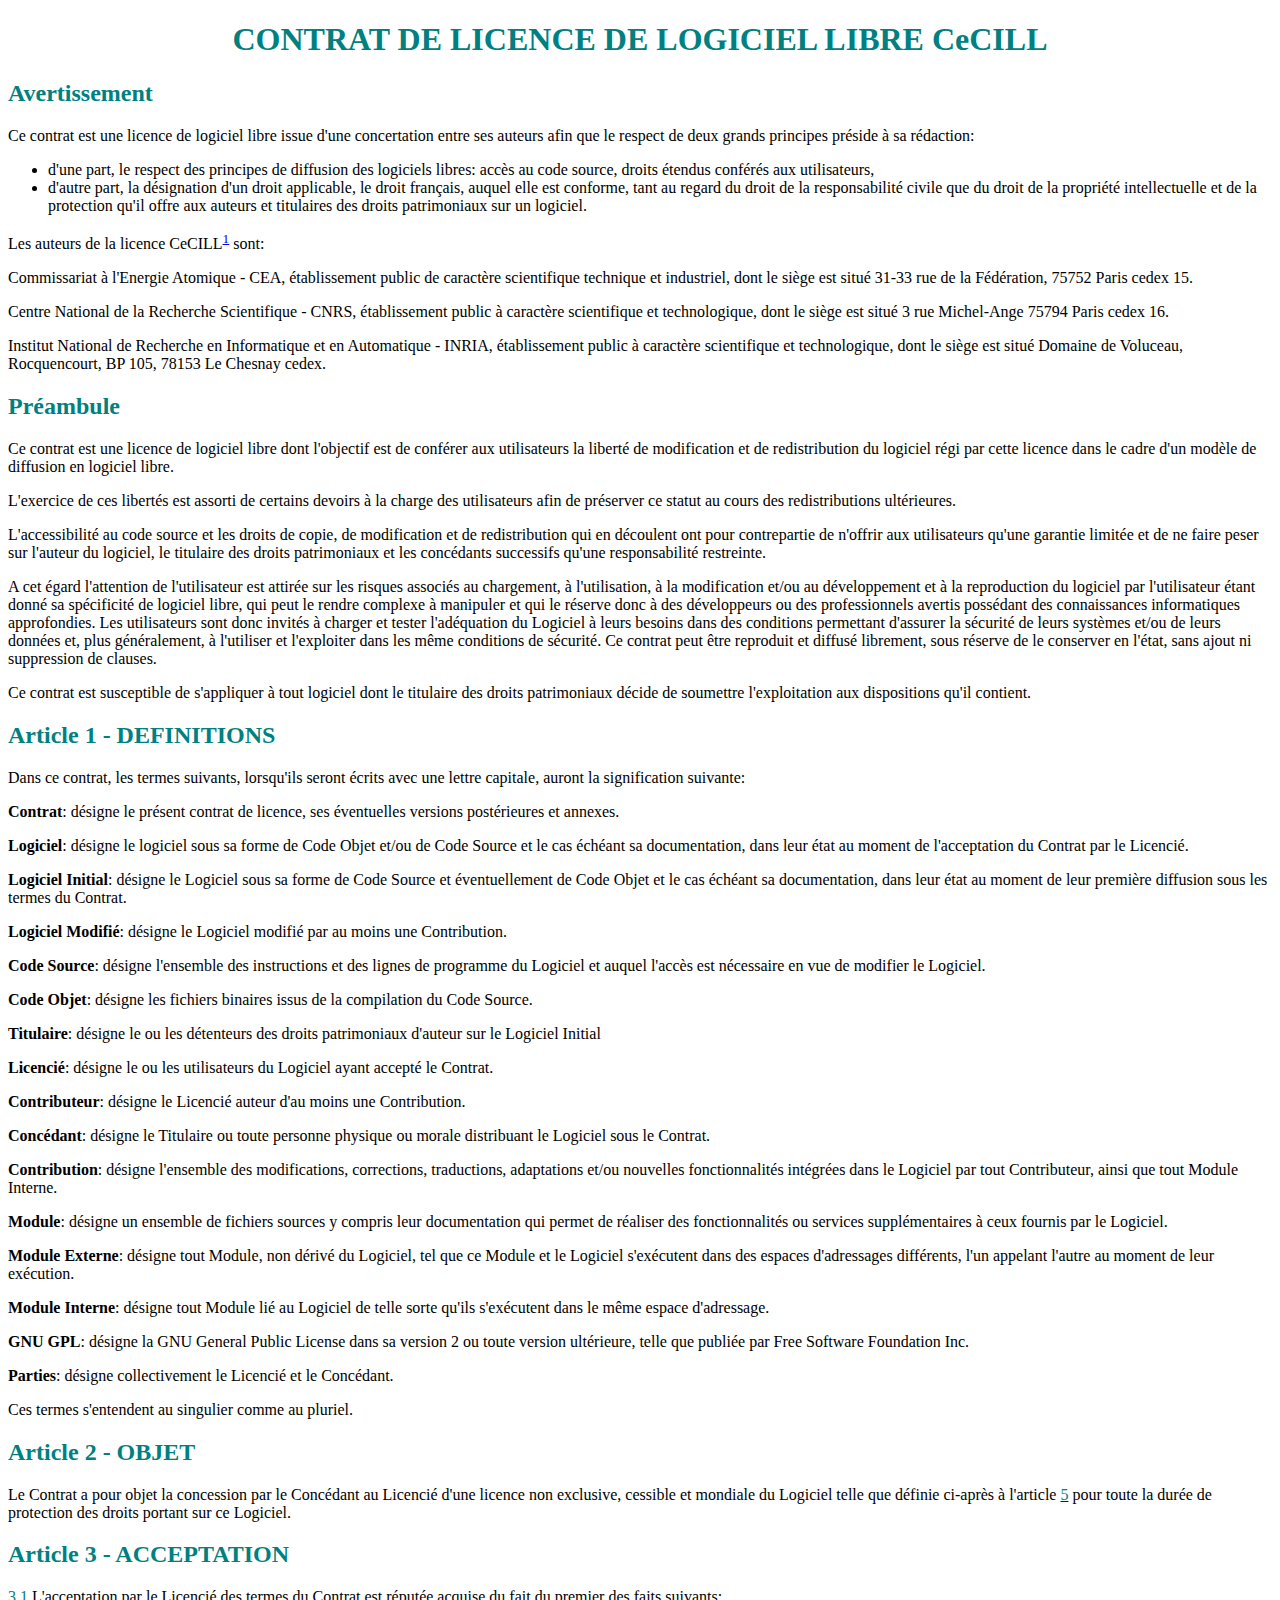
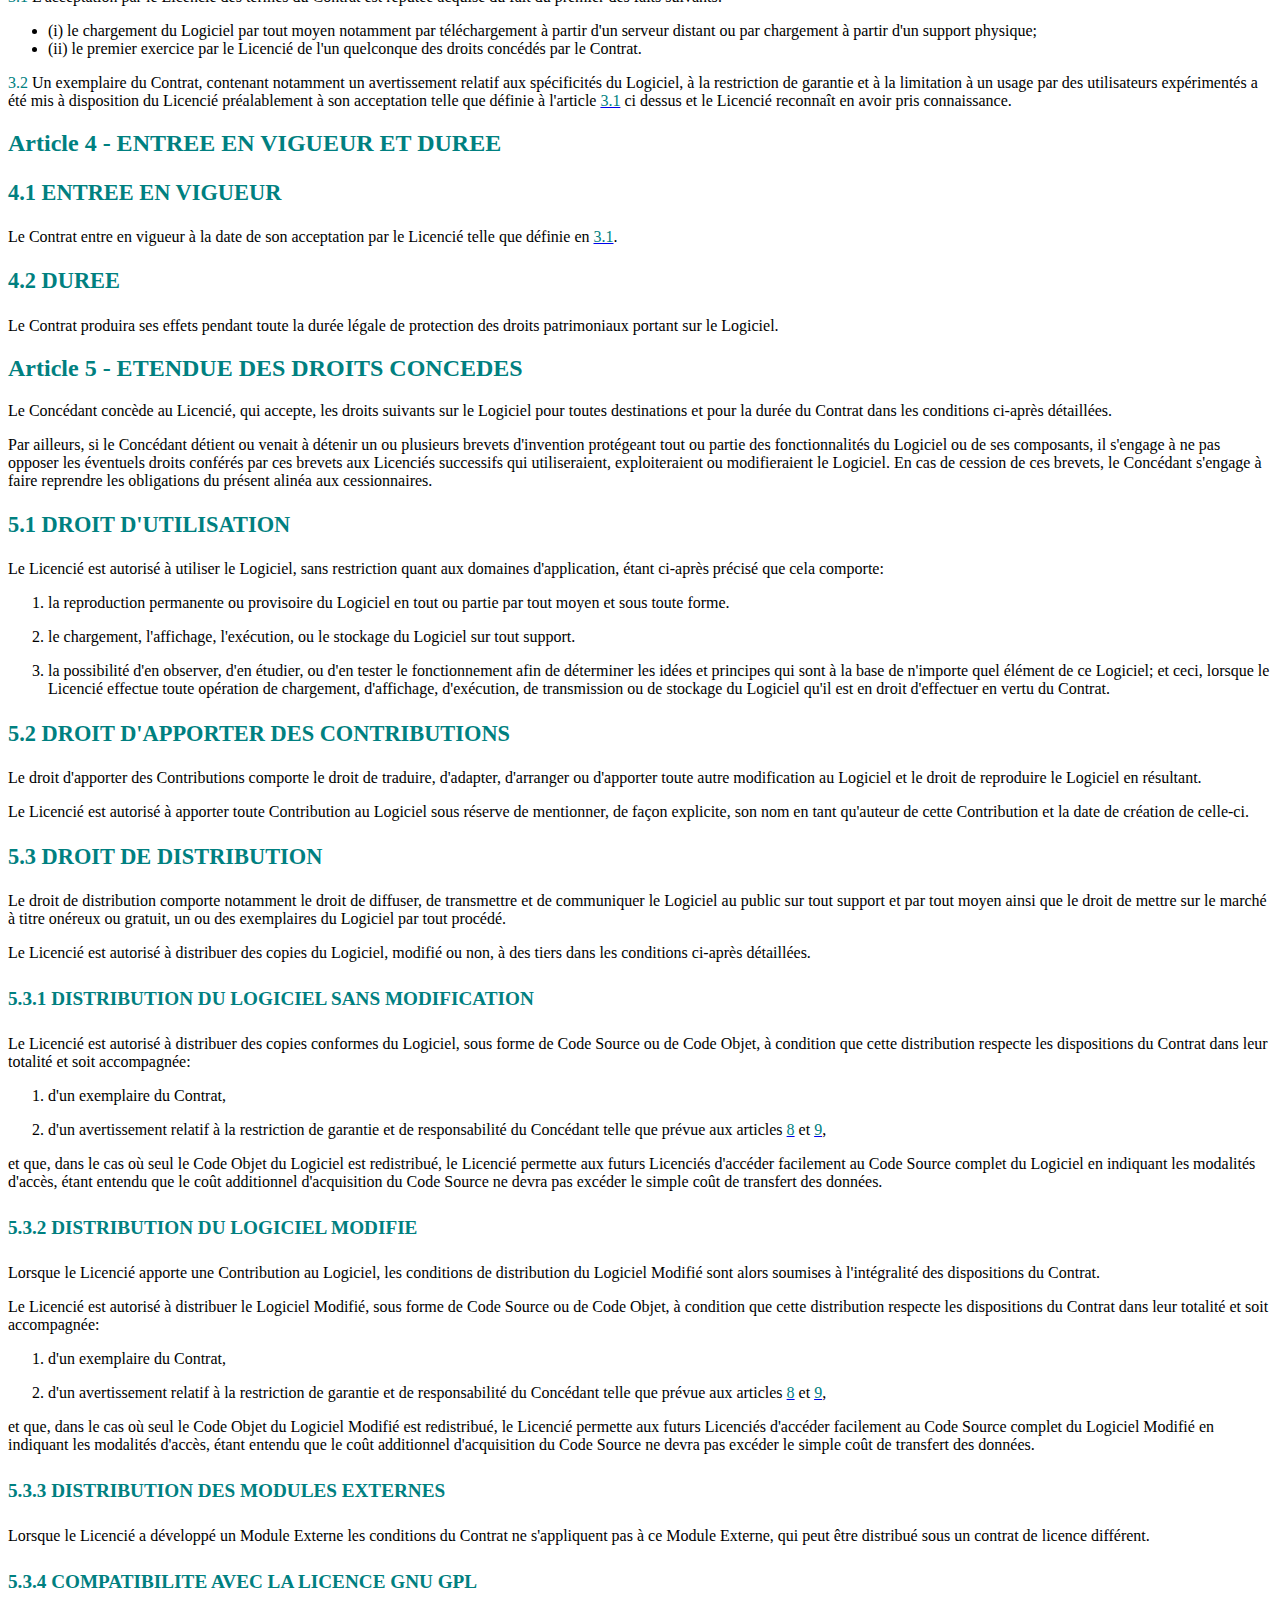
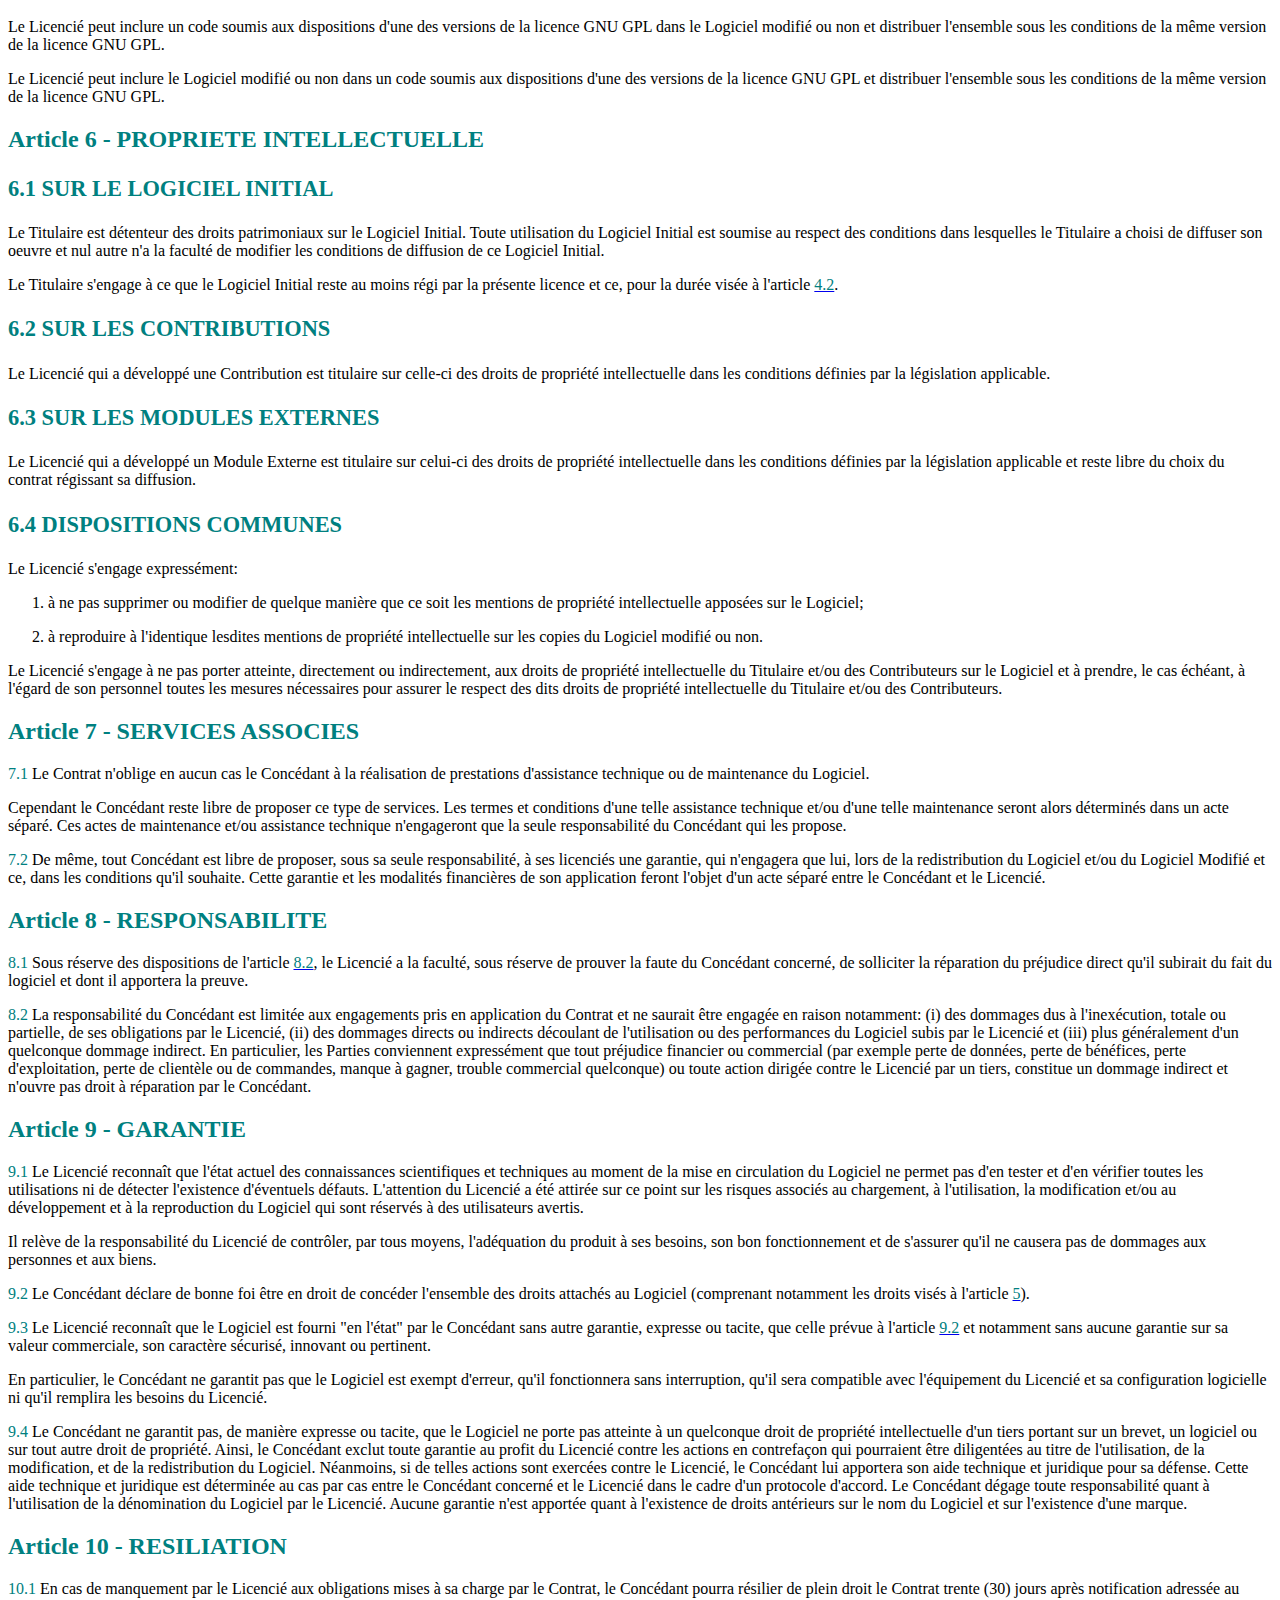
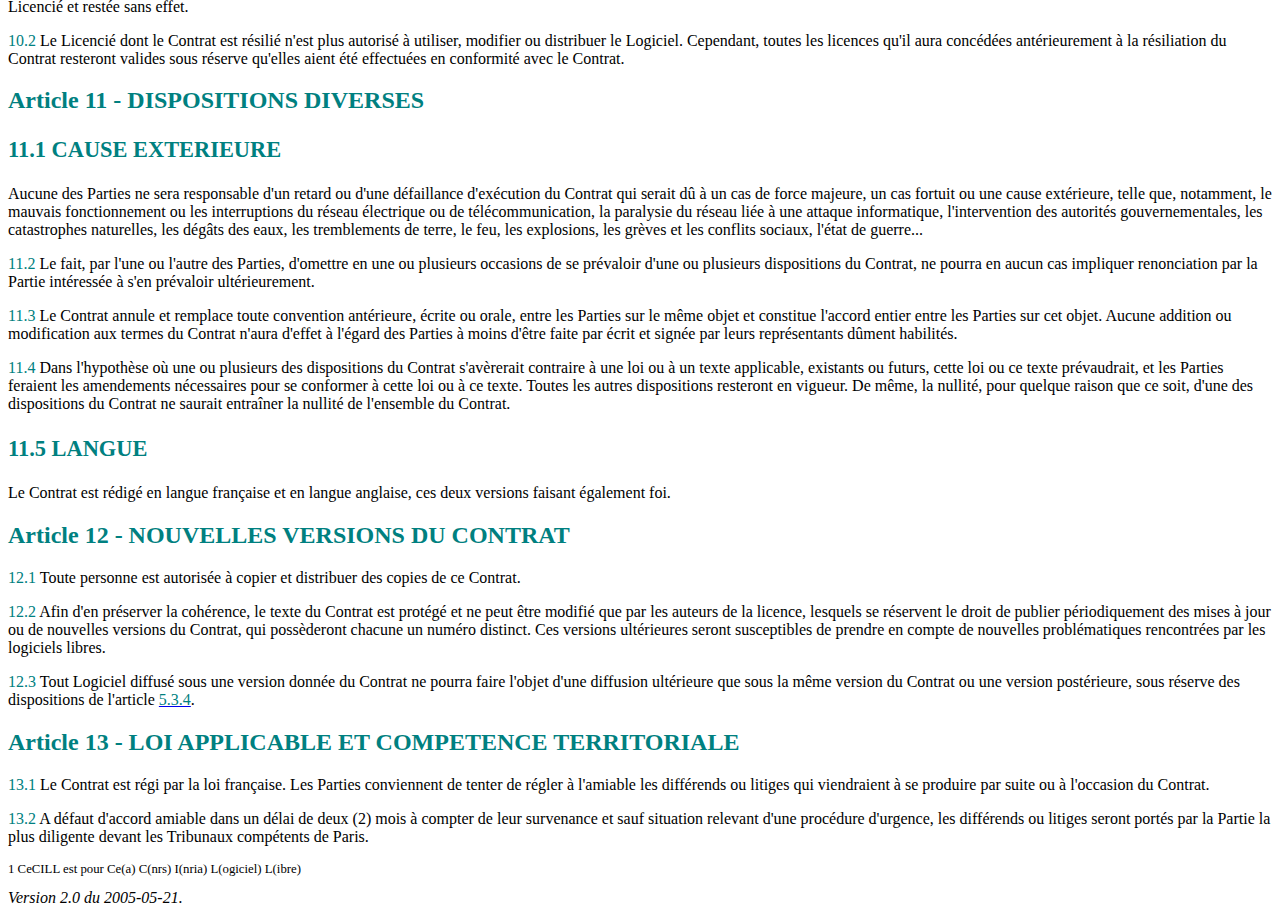
<file: HTML.py-0.04/Licence_CeCILL_V2-fr.html>
<!DOCTYPE html PUBLIC "-//W3C//DTD HTML 4.01//EN" "http://www.w3.org/TR/html4/strict.dtd">
<html><head>


<meta http-equiv="Content-Type" content="text/html; charset=iso-8859-1"><title>CONTRAT DE LICENCE DE LOGICIEL LIBRE CeCILL</title>

<style type="text/css">
     h1.title {color: #008080; font-size: 200%; text-align: center}
     h2 {color: #008080; font-size: 150%}
     h3 {color: #008080; font-size: 140%} 
     h4 {color: #008080; font-size: 120%} 
     h5 {color: #008080; font-size: 100%} 
     span.numbering {color: #008080}
     span.definition {font-weight: bold}
     div.version {font-style: italic}
     div.footnote {font-size: 80%} 
     ins {text-decoration: underline; background: #AAFFA4}
     div.added {text-decoration: underline; background: #AAFFA4}
     del {text-decoration:line-through; background: #8F8F8F}
     div.deleted {text-decoration:line-through; background: #8F8F8F}
  </style></head><body>

<h1 class="title">CONTRAT DE LICENCE DE LOGICIEL LIBRE CeCILL</h1>



<div class="notice">
<h2>Avertissement</h2>

<p>Ce
contrat est une licence de logiciel libre issue d'une
concertation entre ses auteurs afin que le respect de deux grands
principes pr�side � sa r�daction:</p>



<ul>
<li>
d'une part, le respect des principes de diffusion des logiciels libres:
acc�s au code  source, droits �tendus conf�r�s
aux utilisateurs,</li>
<li>
d'autre
part, la d�signation d'un droit applicable, le droit fran�ais, auquel
elle est conforme, tant au regard
du droit de la responsabilit� civile que du droit de la
propri�t� intellectuelle et de la protection qu'il
offre aux auteurs et titulaires des droits patrimoniaux sur un
logiciel.</li>
</ul>



<p>Les
auteurs de la licence 
CeCILL<sup><a href="#footnote1">1</a></sup>

sont:</p>

<p>Commissariat
� l'Energie Atomique - CEA, �tablissement
public de caract�re scientifique technique et industriel, dont
le si�ge est situ� 31-33 rue de la F�d�ration,
75752 Paris cedex 15.</p>
<p>Centre
National de la Recherche Scientifique - CNRS,
�tablissement public � caract�re scientifique et
technologique, dont le si�ge est situ� 3 rue
Michel-Ange 75794 Paris cedex 16.</p>

<p>Institut
National de Recherche en Informatique et en Automatique - INRIA,
�tablissement public � caract�re scientifique et
technologique, dont le si�ge est situ� Domaine de
Voluceau, Rocquencourt, BP 105, 78153 Le Chesnay cedex.</p>

</div>
<div class="preamble">
<h2>Pr�ambule</h2>

<p>Ce
contrat est une licence de logiciel libre dont l'objectif est de
conf�rer aux utilisateurs la libert� de modification et
de redistribution du logiciel r�gi par cette licence dans le
cadre d'un mod�le de diffusion 

en logiciel libre.
</p>
<p>L'exercice
de ces libert�s est assorti de certains devoirs � la
charge des utilisateurs afin de pr�server ce statut au cours
des redistributions ult�rieures.
</p>

<p>L'accessibilit�
au code source et les droits de copie, de modification et de
redistribution qui en d�coulent ont pour contrepartie de
n'offrir aux utilisateurs qu'une garantie limit�e
et de ne faire peser sur l'auteur du logiciel, le titulaire des
droits patrimoniaux et les conc�dants successifs qu'une
responsabilit� restreinte.
</p>

<p>A
cet �gard l'attention de l'utilisateur est attir�e
sur les risques associ�s au chargement, �
l'utilisation, � la modification et/ou au d�veloppement
et � la reproduction du logiciel par l'utilisateur �tant
donn� sa sp�cificit� de logiciel libre, qui peut
le rendre complexe � manipuler et qui le r�serve donc �
des d�veloppeurs  ou des professionnels avertis
poss�dant des connaissances informatiques approfondies. Les utilisateurs sont
donc invit�s � charger et tester l'ad�quation
du Logiciel � leurs besoins dans des conditions permettant
d'assurer la s�curit� de leurs syst�mes et/ou de leurs donn�es et,
plus g�n�ralement, � l'utiliser et l'exploiter dans les m�me conditions de
s�curit�. Ce contrat peut �tre reproduit et diffus� librement, sous r�serve
de le conserver en l'�tat, sans ajout ni suppression de
clauses.
</p>
<p>Ce
contrat est susceptible de s'appliquer � tout logiciel
dont le titulaire des droits patrimoniaux d�cide de soumettre
l'exploitation aux dispositions qu'il  contient.</p>

</div>
<div class="article">

	<h2> Article <span class="numbering">1 </span> - DEFINITIONS</h2>

	<p>Dans
	ce contrat, les termes suivants, lorsqu'ils seront �crits
	avec une lettre capitale, auront la signification suivante:</p>

	<p class="definition"><span class="definition">Contrat</span>:
        
	d�signe le pr�sent contrat de licence, ses
        �ventuelles versions post�rieures  et annexes.
        
        </p>

        <p class="definition"><span class="definition">Logiciel</span>:
        
	d�signe le logiciel sous sa forme de Code Objet et/ou de Code
	Source et le cas �ch�ant sa documentation, dans leur
	�tat au moment de l'acceptation du Contrat par le
	Licenci�.
        
        </p>

	<p class="definition"><span class="definition">Logiciel Initial</span>:
        
        d�signe  le Logiciel sous sa forme de
	Code Source et �ventuellement 
        de Code Objet et le cas �ch�ant sa
	documentation, dans leur �tat au moment de leur premi�re
	diffusion sous les termes du Contrat.
        
        </p>

	<p class="definition"><span class="definition">Logiciel Modifi�</span>:
        
        d�signe le Logiciel modifi� par au moins une Contribution.
        </p>

	<p class="definition"><span class="definition">Code Source</span>:
        
        d�signe l'ensemble des
	instructions et des lignes de programme du Logiciel et auquel
	l'acc�s est n�cessaire en vue de modifier le
	Logiciel.
        
        </p>

	<p class="definition"><span class="definition">Code Objet</span>:
        
        d�signe les fichiers binaires issus de la compilation du 
        Code Source.
        
        </p>

	<p class="definition"><span class="definition">Titulaire</span>:
        
        d�signe le ou les d�tenteurs des droits
        patrimoniaux d'auteur sur le Logiciel Initial
        
        </p>

	<p class="definition"><span class="definition">Licenci�</span>:
        
	d�signe le ou les utilisateurs du Logiciel
        ayant accept� 
	le Contrat.
        
        </p>

	<p class="definition"><span class="definition">Contributeur</span>:
        
        d�signe le Licenci� auteur d'au moins une Contribution.
        </p>

	<p class="definition"><span class="definition">Conc�dant</span>:
        
	d�signe le Titulaire ou toute personne physique ou morale
	distribuant le Logiciel sous le Contrat.
        
        </p>

	<p class="definition"><span class="definition">Contribution</span>:
        
	d�signe l'ensemble des modifications, corrections,
	traductions, adaptations et/ou nouvelles fonctionnalit�s
	int�gr�es dans le Logiciel par tout Contributeur,
	ainsi que  tout
         Module 
        Interne.
        
        </p>

	<p class="definition"><span class="definition">Module</span>:
        
	d�signe un ensemble de fichiers sources y compris leur
	documentation qui
	permet de r�aliser des fonctionnalit�s ou services
	suppl�mentaires � ceux fournis par le Logiciel.
        
        </p>

	<p class="definition"><span class="definition">Module Externe</span>:
        
        d�signe tout Module,   non d�riv� du Logiciel, tel que ce
	Module et le Logiciel   s'ex�cutent dans 
        
        des espaces d'adressages diff�rents, 
        l'un appelant l'autre au moment de leur ex�cution. 
        
        </p>

	<p class="definition"><span class="definition">Module Interne</span>:
        
        d�signe tout Module 
        li� au Logiciel 
        de telle sorte qu'ils s'ex�cutent
        dans le m�me espace d'adressage.
        
        </p>
        
        
        
        <p class="definition"><span class="definition">GNU GPL</span>:
        
        d�signe la GNU General Public License dans sa version 2 ou toute
        version ult�rieure, telle que publi�e par Free Software Foundation
        Inc.
        
        </p>
        
        

	<p class="definition"><span class="definition">Parties</span>:
        d�signe collectivement le Licenci� et le Conc�dant.
        </p>

	<p>Ces termes s'entendent au singulier comme au pluriel.</p>

</div>
<div class="article">

	<h2> Article <span class="numbering">2 </span> - OBJET</h2>

	<p>Le
	Contrat a pour objet la concession par le Conc�dant au
	Licenci� d'une 
        licence 
        non exclusive, 
        cessible
	et mondiale du Logiciel telle  
        que d�finie ci-apr�s �
	l'article <a href="#etendue"><span class="numbering">5</span></a> pour toute la dur�e de protection 
        des droits portant sur ce Logiciel. 
	</p>

</div>
<div class="article">

        <h2> Article <span class="numbering">3 </span> - ACCEPTATION</h2>

        <div class="clause">
	<p><a name="acceptation-acquise"></a><span class="numbering">3.1 </span>
	L'acceptation
	par le Licenci� des termes du Contrat est r�put�e
	acquise du fait du premier des faits suivants:
	</p>
	<ul>
	<li> (i)
	le chargement du Logiciel par tout moyen notamment par
	t�l�chargement � partir d'un serveur
	distant ou par chargement � partir d'un support
	physique;</li>
	<li>
	(ii)
	le premier exercice par le Licenci� de l'un quelconque
	des droits conc�d�s par le Contrat.</li>
        </ul>
        </div>

        <div class="clause">
	<p><span class="numbering">3.2 </span> Un
	exemplaire du Contrat, contenant notamment un avertissement relatif
	aux sp�cificit�s du Logiciel, � la restriction
	de garantie et � la limitation � un usage par des
	utilisateurs exp�riment�s a �t� mis �
	disposition du Licenci� pr�alablement � son
	acceptation telle que d�finie � l'article 
        <a href="#acceptation-acquise"><span class="numbering">3.1</span></a> ci
	dessus  et le Licenci� reconna�t en avoir pris
	connaissance.</p>
        </div>

</div>
<div class="article">

<h2> Article <span class="numbering">4 </span> - ENTREE EN VIGUEUR ET DUREE</h2>

        <div class="clause">
        <h3>
<span class="numbering">4.1 </span>ENTREE EN VIGUEUR</h3>

	<p>Le
	Contrat entre en vigueur � la date de son acceptation par le
	Licenci� telle que d�finie en <a href="#acceptation-acquise"><span class="numbering">3.1</span></a>.</p>

        </div>

        <div class="clause">
	<h3>
<a name="duree"></a><span class="numbering">4.2 </span>DUREE</h3>

	<p>Le
	Contrat produira ses effets pendant toute la dur�e l�gale
	de protection des droits patrimoniaux portant sur le Logiciel.</p>

        </div>

</div>
<div class="article">

        <h2>
<a name="etendue"></a> Article <span class="numbering">5 </span> - ETENDUE DES DROITS CONCEDES</h2>

	<p>Le
	Conc�dant conc�de au Licenci�, qui accepte, les
	droits suivants sur le Logiciel pour toutes destinations et pour la
	dur�e du Contrat dans les conditions ci-apr�s
	d�taill�es. 
	</p>
	<p>
        Par ailleurs, 
        
        
        si le Conc�dant d�tient ou venait � d�tenir un ou plusieurs
        brevets d'invention prot�geant tout ou partie des fonctionnalit�s 
        du Logiciel ou de ses composants, il s'engage � ne pas
        opposer les �ventuels droits conf�r�s par ces brevets aux Licenci�s 
        successifs qui utiliseraient, exploiteraient ou modifieraient le
        Logiciel. En cas de cession de ces brevets, le 
        Conc�dant s'engage � faire reprendre les obligations du pr�sent alin�a
        aux cessionnaires.
        </p>

        <div class="clause">
        <h3>
<span class="numbering">5.1 </span>DROIT D'UTILISATION</h3>

	<p>Le
	Licenci� est autoris� � utiliser le Logiciel,
	sans restriction quant aux domaines d'application, �tant
	ci-apr�s pr�cis� que cela comporte:</p>
	<ol>
  	<li><p>la
	reproduction permanente ou provisoire du Logiciel en tout ou partie
	par tout moyen et sous toute forme. 
	</p></li>
	<li>
<p>le
	chargement, l'affichage, l'ex�cution, ou le
	stockage du Logiciel sur tout support.</p>
        </li>
	<li>
<p>la
	possibilit� d'en observer, d'en �tudier,
	ou d'en tester le fonctionnement afin de d�terminer
	les id�es et principes qui sont � la base de
	n'importe quel �l�ment de ce Logiciel; et
	ceci, lorsque le Licenci� effectue toute op�ration de
	chargement, d'affichage, d'ex�cution, de
	transmission ou de stockage du Logiciel qu'il est en droit
	d'effectuer en vertu du Contrat.</p>
        </li>
	</ol>

        </div>

        <div class="clause">
        <h3>
<span class="numbering">5.2 </span>DROIT D'APPORTER DES CONTRIBUTIONS</h3>

	<p>
	Le
	droit d'apporter des Contributions comporte le droit de
	traduire, d'adapter, d'arranger ou d'apporter
	toute autre modification 
        au Logiciel et le droit de reproduire le
	Logiciel en r�sultant.</p>
	<p>Le
	Licenci� est autoris� � apporter toute
	Contribution au Logiciel sous r�serve de mentionner, de fa�on
	explicite, son nom en tant qu'auteur de cette Contribution et
	la date de cr�ation de celle-ci.</p>

        </div>

        <div class="clause">
	<h3>
<span class="numbering">5.3 </span>DROIT
	DE DISTRIBUTION </h3>

	<p>Le
	droit de distribution 
        comporte notamment le droit de diffuser, de
	transmettre et de  communiquer le Logiciel au public sur tout
	support et par tout moyen ainsi que le droit de mettre sur le march�
	� titre on�reux ou gratuit, un ou des exemplaires du
	Logiciel par tout proc�d�.</p>
	<p>Le
	Licenci� est autoris� � 
        distribuer des copies
	du Logiciel, modifi� ou non, � des tiers dans les
	conditions ci-apr�s d�taill�es.</p>

        <div class="subclause">
        <h4>
<span class="numbering">5.3.1 </span>DISTRIBUTION
	DU LOGICIEL SANS MODIFICATION</h4>

	<p>Le
	Licenci� est autoris� � 
        distribuer des copies
	conformes du Logiciel, sous forme de Code Source ou de Code Objet,
        � condition que cette distribution respecte les
        dispositions du Contrat dans leur totalit� et soit accompagn�e:</p>
	<ol>
 	<li><p>d'un
	  exemplaire du Contrat,</p></li>
	<li><p>d'un
    	 avertissement relatif � la restriction de garantie et de
 	 responsabilit� du Conc�dant telle que pr�vue
	 aux articles <a href="#responsabilite"><span class="numbering">8</span></a> et 
         <a href="#garantie"><span class="numbering">9</span></a>,</p></li>
	</ol>
	<p>et
	que, dans le cas o� seul le Code Objet du Logiciel est
	redistribu�, le Licenci� permette aux futurs
        Licenci�s 
	d'acc�der facilement au Code Source complet du Logiciel
	en indiquant les modalit�s d'acc�s, �tant
	entendu que le co�t additionnel d'acquisition du Code
	Source ne devra pas exc�der le simple co�t de transfert
	des donn�es.</p>
 
        </div>

        <div class="subclause">
	<h4>
<span class="numbering">5.3.2 </span>DISTRIBUTION
               DU LOGICIEL MODIFIE</h4>

        
	<p>Lorsque
	le Licenci� apporte une Contribution au Logiciel, les
	conditions de distribution du Logiciel Modifi� sont alors
	soumises � l'int�gralit� des dispositions
	du Contrat. 
	</p>
	<p>Le
	Licenci� est autoris� � distribuer le
	Logiciel Modifi�, sous forme de Code Source ou de Code Objet,
	� condition que cette distribution respecte les
	dispositions du Contrat dans leur totalit� et soit
	accompagn�e: 
	</p>
	<ol>
   	 <li><p>d'un
	     exemplaire du Contrat,</p></li>
         <li>
<p>d'un
         	avertissement relatif � la restriction de garantie et de
		responsabilit� du  Conc�dant telle que
                pr�vue aux articles <a href="#responsabilite"><span class="numbering">8</span></a> et 
                <a href="#garantie"><span class="numbering">9</span></a>,</p>
         </li>
	</ol>
	<p>et que, dans le cas o� seul le Code Objet du Logiciel
        Modifi� est redistribu�, le Licenci� permette aux futurs
	Licenci�s d'acc�der facilement au Code Source complet du Logiciel
        Modifi� en indiquant les modalit�s d'acc�s, �tant entendu que le co�t
	additionnel d'acquisition du Code Source ne devra pas exc�der le
        simple co�t de transfert des donn�es.</p> 
        

        
        </div>

        <div class="subclause">
	<h4>
<span class="numbering">5.3.3 </span>DISTRIBUTION DES MODULES 
                
               EXTERNES</h4>

	<p>Lorsque le Licenci� a d�velopp� un Module 
        Externe les conditions du Contrat ne s'appliquent pas � ce
        Module Externe, qui peut �tre
        distribu� sous un contrat de  licence diff�rent.</p>

        </div>

        <div class="subclause">

        
	<h4>
<a name="compatibilite"></a><span class="numbering">5.3.4 </span>COMPATIBILITE AVEC LA LICENCE 
               GNU GPL</h4>

        

        
        <p> Le Licenci� peut inclure un code soumis aux dispositions d'une
        des versions de la licence GNU GPL dans le Logiciel modifi� ou non et
        distribuer l'ensemble sous les conditions de la m�me version de la
        licence GNU GPL. 
        </p>
         
        <p> Le Licenci� peut inclure le Logiciel modifi� ou non dans un code
        soumis aux dispositions d'une des versions de la licence GNU GPL et
        distribuer l'ensemble sous les conditions de la m�me version de la
        licence GNU GPL. 
        </p>
        

        

        

        </div>

        </div>

</div>
<div class="article">

        <h2> Article <span class="numbering">6 </span> - PROPRIETE INTELLECTUELLE</h2>

        <div class="clause">
        <h3>
<span class="numbering">6.1 </span>SUR LE LOGICIEL INITIAL</h3>

	<p>Le
	Titulaire est d�tenteur des droits patrimoniaux sur le
	Logiciel Initial. Toute utilisation du Logiciel Initial est soumise
	au respect des conditions dans lesquelles le Titulaire a choisi de
	diffuser son oeuvre et nul autre n'a la facult� de
	modifier les conditions de diffusion de ce Logiciel Initial. 
	</p>
	<p>Le
	Titulaire s'engage � 
        ce que le Logiciel Initial 
        
        reste  au moins r�gi par la pr�sente
        licence
         et ce, pour la dur�e vis�e � l'article <a href="#duree"><span class="numbering">4.2</span></a>.</p>

        </div>

        <div class="clause">
        <h3>
<span class="numbering">6.2 </span>SUR LES CONTRIBUTIONS</h3>

	<p>
        
        
        Le Licenci� qui a d�velopp� une Contribution est titulaire
        sur celle-ci des droits de propri�t� intellectuelle dans les conditions
        d�finies par la l�gislation applicable.
        
        </p>

        </div>

        <div class="clause">
        <h3>
<span class="numbering">6.3 </span>SUR LES MODULES 
        EXTERNES</h3>

	<p>
        Le
	Licenci� 
         qui a d�velopp� un Module Externe est titulaire
        sur celui-ci des droits de propri�t� intellectuelle dans les conditions
        d�finies par la l�gislation applicable
        et reste
        libre du choix du contrat r�gissant
	sa diffusion.</p>

        </div>        

        <div class="clause">
	<h3>
<a name="citations"></a><span class="numbering">6.4 </span>DISPOSITIONS COMMUNES</h3>

        
        <div class="subclause">
	<p>
        Le Licenci� s'engage express�ment:</p>
	<ol>
           <li>
<p>�
	ne pas supprimer ou modifier de quelque mani�re que ce soit
	les mentions de propri�t� intellectuelle appos�es
	sur le Logiciel;</p>
        </li>
	<li>
<p>� reproduire � l'identique lesdites mentions de
	propri�t� intellectuelle sur les copies du Logiciel modifi� ou
        non.</p> 
        </li>
	</ol>
        </div>
        

        

        <div class="subclause">
	<p>Le
	Licenci� s'engage � ne pas porter atteinte,
	directement ou indirectement, aux droits de propri�t�
	intellectuelle du Titulaire et/ou des Contributeurs 
        sur le Logiciel et �
	prendre, le cas �ch�ant, � l'�gard
	de son personnel toutes les mesures n�cessaires pour assurer
	le respect des dits droits de propri�t� intellectuelle
	du Titulaire et/ou des Contributeurs.</p>
        </div>

        </div>

</div>
<div class="article">

        <h2> Article <span class="numbering">7 </span> - SERVICES ASSOCIES</h2>

        <div class="clause">
	<p><span class="numbering">7.1 </span>Le
	Contrat n'oblige en aucun cas le Conc�dant � la
	r�alisation de prestations d'assistance technique ou de
	maintenance du Logiciel.</p>
	<p>Cependant
	le Conc�dant reste libre de proposer ce type de services. Les
	termes et conditions d'une telle assistance technique et/ou
	d'une telle maintenance seront alors d�termin�s
	dans un acte s�par�. Ces actes de maintenance et/ou
	assistance technique n'engageront que la seule responsabilit�
	du Conc�dant qui les propose.</p>
        </div>
 
        <div class="clause">
	<p><span class="numbering">7.2 </span>De
	m�me, tout Conc�dant est libre de proposer, sous sa
	seule responsabilit�, � ses licenci�s une
	garantie, qui n'engagera que lui, lors de la redistribution du
	Logiciel et/ou du Logiciel Modifi� et ce, dans les conditions
	qu'il souhaite. Cette garantie et les modalit�s
	financi�res de son application feront l'objet d'un
	acte s�par� entre le Conc�dant et le Licenci�.</p>
        </div>

</div>
<div class="article">

        <h2>
<a name="responsabilite"></a> Article <span class="numbering">8 </span> - RESPONSABILITE</h2>

        <div class="clause">
	<p><span class="numbering">8.1 </span>Sous
	r�serve des dispositions de
        l'article <a href="#limite-responsabilite"><span class="numbering">8.2</span></a>, 
        
        le Licenci� a la facult�, sous r�serve de prouver la faute du
	Conc�dant concern�, de solliciter la r�paration
	du pr�judice direct qu'il  subirait du fait du
        logiciel et dont il apportera la preuve.
        </p>
        </div>

        <div class="clause">
	<p><a name="limite-responsabilite"></a><span class="numbering">8.2 </span>
        La
	responsabilit� du Conc�dant est limit�e aux
	engagements pris en application du Contrat et ne saurait �tre
	engag�e en raison notamment: (i) des dommages dus �
	l'inex�cution, totale ou partielle, de ses obligations
	par le Licenci�, (ii) des dommages directs ou indirects
	d�coulant de l'utilisation ou des performances du
	Logiciel subis par le Licenci� 
        
        et  (iii) 
        plus g�n�ralement d'un quelconque 
         dommage 
        indirect. 
        En particulier, les Parties
	conviennent express�ment que tout pr�judice financier
	ou commercial (par exemple perte de donn�es, perte de
	b�n�fices, perte d'exploitation, perte de
	client�le ou de commandes, manque � gagner, trouble
	commercial quelconque) ou  toute action dirig�e contre le
	Licenci� par un tiers, constitue un dommage indirect et
	n'ouvre pas droit � r�paration par le
        Conc�dant.
        </p> 
        </div>

</div>
<div class="article">

        <h2>
<a name="garantie"></a> Article <span class="numbering">9 </span> - GARANTIE</h2>

        <div class="clause">
	<p><span class="numbering">9.1 </span>
	Le
	Licenci� reconna�t que l'�tat actuel des
	connaissances scientifiques et techniques au moment de la mise en
	circulation du Logiciel ne permet pas d'en tester et d'en
	v�rifier toutes les utilisations ni de d�tecter
	l'existence d'�ventuels d�fauts.
	L'attention du Licenci� a �t� attir�e
	sur ce point sur les risques associ�s au chargement, �
	l'utilisation, la modification et/ou au d�veloppement
	et � la reproduction du Logiciel qui sont r�serv�s
	� des utilisateurs avertis.</p>
	<p>Il
	rel�ve de la responsabilit� du Licenci� de
	contr�ler, par tous moyens, l'ad�quation du
	produit � ses besoins, son bon fonctionnement et de s'assurer
	qu'il ne causera pas de dommages aux personnes et aux biens.
	</p>
        </div>

        <div class="clause">
	<p><a name="bonne-foi"></a><span class="numbering">9.2 </span>
	Le Conc�dant d�clare de bonne foi �tre en droit
	de conc�der l'ensemble des droits attach�s au Logiciel
	(comprenant notamment les droits vis�s � l'article 
        <a href="#etendue"><span class="numbering">5</span></a>).
        </p> 
        </div>

        <div class="clause">
	<p><span class="numbering">9.3 </span>Le
	Licenci� reconna�t que le Logiciel est fourni "en
	l'�tat" par le Conc�dant sans autre
	garantie, expresse ou tacite, que celle pr�vue �
	l'article <a href="#bonne-foi"><span class="numbering">9.2</span></a> et notamment sans aucune garantie sur sa
        valeur commerciale, son caract�re s�curis�, innovant
	ou pertinent.
	</p>
	<p>En
	particulier, le Conc�dant ne garantit pas que le Logiciel est
	exempt d'erreur, qu'il fonctionnera sans interruption,
        qu'il 
	sera compatible avec l'�quipement du Licenci� et
	sa configuration logicielle ni qu'il remplira les besoins du
	Licenci�.</p>
        </div>

        <div class="clause">
	<p><span class="numbering">9.4 </span>Le
	Conc�dant ne garantit pas, de mani�re expresse ou
	tacite, que le Logiciel ne porte pas atteinte � un quelconque
	droit de propri�t� intellectuelle d'un tiers
	portant sur un brevet, un logiciel ou sur tout autre droit de
	propri�t�. Ainsi, le Conc�dant exclut toute
	garantie au profit du Licenci� contre les actions en
	contrefa�on qui pourraient �tre diligent�es au
	titre de l'utilisation, de la modification, et de la
	redistribution du Logiciel. N�anmoins, si de telles actions
	sont exerc�es contre le Licenci�, le Conc�dant
	lui apportera son aide technique et juridique pour sa d�fense.
	Cette aide technique et juridique est d�termin�e au
	cas par cas entre le Conc�dant concern� et le
        Licenci� 
	dans le cadre d'un protocole d'accord. Le Conc�dant
	d�gage toute responsabilit� quant �
	l'utilisation de la d�nomination du Logiciel par le
	Licenci�. Aucune garantie n'est apport�e quant
        � 
	l'existence de droits ant�rieurs sur le nom du Logiciel
	et sur l'existence d'une marque.</p>
        </div>

</div>
<div class="article">

        <h2> Article <span class="numbering">10 </span> - RESILIATION</h2>
    
        <div class="clause">
	<p><span class="numbering">10.1 </span>En
	cas de manquement par le Licenci� aux obligations mises �
	sa charge par le Contrat, le Conc�dant pourra r�silier
	de plein droit le Contrat trente (30) jours apr�s
	notification adress�e au Licenci� et rest�e
	sans effet.</p>
        </div>

        <div class="clause">
	<p><span class="numbering">10.2 </span>Le
	Licenci� dont le Contrat est r�sili� n'est
	plus autoris� � utiliser, modifier ou distribuer le
	Logiciel. Cependant, toutes les licences qu'il aura
        conc�d�es 
	ant�rieurement � la r�siliation du Contrat
	resteront valides sous r�serve qu'elles aient
        �t� 
	effectu�es en conformit� avec le Contrat.</p>
        </div>

</div>
<div class="article">

        <h2> Article <span class="numbering">11 </span> - DISPOSITIONS DIVERSES</h2>

        <div class="clause">
        <h3>
<span class="numbering">11.1 </span>CAUSE EXTERIEURE</h3>

	<p>Aucune
	des Parties ne sera responsable d'un retard ou d'une
	d�faillance d'ex�cution du Contrat qui serait d�
	� un cas de force majeure, un cas fortuit ou une cause
	ext�rieure, telle que, notamment, le mauvais fonctionnement
	ou les interruptions du r�seau �lectrique ou de
	t�l�communication, la paralysie du r�seau li�e
	� une attaque informatique, l'intervention des
	autorit�s gouvernementales, les catastrophes naturelles, les
	d�g�ts des eaux, les tremblements de terre, le feu, les
	explosions, les gr�ves et les conflits sociaux, l'�tat
	de guerre...</p>
        </div>
 
        <div class="clause">
	<p><span class="numbering">11.2 </span>Le
	fait, par l'une ou l'autre des Parties, d'omettre
	en une ou plusieurs occasions de se pr�valoir d'une ou
	plusieurs dispositions du Contrat, ne pourra en aucun cas impliquer
	renonciation par la Partie int�ress�e � s'en
	pr�valoir ult�rieurement.</p>
        </div>

        <div class="clause">
	<p><span class="numbering">11.3 </span>Le
	Contrat annule et remplace toute convention ant�rieure,
	�crite ou orale, entre les Parties sur le m�me objet et
	constitue l'accord entier entre les Parties sur cet objet.
	Aucune addition ou modification aux termes du Contrat n'aura
	d'effet � l'�gard des Parties �
	moins d'�tre faite par �crit et sign�e par
	leurs repr�sentants d�ment habilit�s.</p>
        </div>

        <div class="clause">
	<p><span class="numbering">11.4 </span>Dans
	l'hypoth�se o� une ou plusieurs des dispositions
	du Contrat s'av�rerait contraire � une loi ou �
	un texte applicable, existants ou futurs, cette loi ou ce texte
	pr�vaudrait, et les Parties feraient les amendements
	n�cessaires pour se conformer � cette loi ou �
	ce texte. Toutes les autres dispositions resteront en vigueur. De
	m�me, la nullit�, pour quelque raison que ce soit,
	d'une des dispositions du Contrat ne saurait entra�ner
	la nullit� de l'ensemble du Contrat.</p>
        </div>

        <div class="clause">
        <h3>
<span class="numbering">11.5 </span>LANGUE</h3>
	<p>Le
	Contrat est r�dig� en langue fran�aise et en
	langue anglaise, ces deux versions 
        faisant �galement foi.
        </p>
        </div>

</div>
<div class="article">

        <h2> Article <span class="numbering">12 </span> - NOUVELLES VERSIONS DU CONTRAT</h2>

        <div class="clause">
	<p><span class="numbering">12.1 </span>Toute personne est autoris�e � copier et distribuer des
	copies de ce Contrat.</p>
        </div>

        <div class="clause">
	<p><span class="numbering">12.2 </span>Afin	d'en pr�server la coh�rence, le texte du Contrat
	est prot�g� et ne peut �tre modifi� que
	par les auteurs de la licence, lesquels se r�servent le droit
	de publier p�riodiquement des mises � jour ou de
	nouvelles versions du Contrat, qui poss�deront chacune un
	num�ro distinct. Ces versions ult�rieures seront
	susceptibles de prendre en compte de nouvelles probl�matiques
	rencontr�es par les logiciels libres.</p>
        </div>

        <div class="clause">
	<p><span class="numbering">12.3 </span>Tout
	Logiciel diffus� sous une version donn�e du Contrat ne
	pourra faire l'objet d'une diffusion ult�rieure que sous la
	m�me version du Contrat ou une version post�rieure,
	sous r�serve des dispositions de l'article 
        <a href="#compatibilite"><span class="numbering">5.3.4</span></a>.</p>
        </div>

</div>
<div class="article">	

        <h2> Article <span class="numbering">13 </span> - LOI APPLICABLE ET COMPETENCE TERRITORIALE</h2>

        <div class="clause">
	<p><span class="numbering">13.1 </span>
	Le Contrat est r�gi par la loi
	fran�aise. Les Parties conviennent de tenter de r�gler
	� l'amiable les diff�rends ou litiges qui
	viendraient � se produire par suite ou � l'occasion
	du Contrat.
	</p>
        </div>

        <div class="clause">
        <p><span class="numbering">13.2 </span>
	A d�faut d'accord amiable dans un d�lai de deux
	(2) mois � compter de leur survenance et sauf situation
	relevant d'une proc�dure d'urgence, les
	diff�rends ou litiges seront port�s par la Partie la
	plus diligente devant les Tribunaux comp�tents de
        Paris.</p>
        </div>

</div>

<div class="footnote">
	<p><a name="footnote1">
        
        1 CeCILL est pour
        Ce(a) C(nrs) I(nria) L(ogiciel) L(ibre)</a></p>
</div>

<div class="version">Version 2.0 du 2005-05-21.</div>

</body></html>
</file>
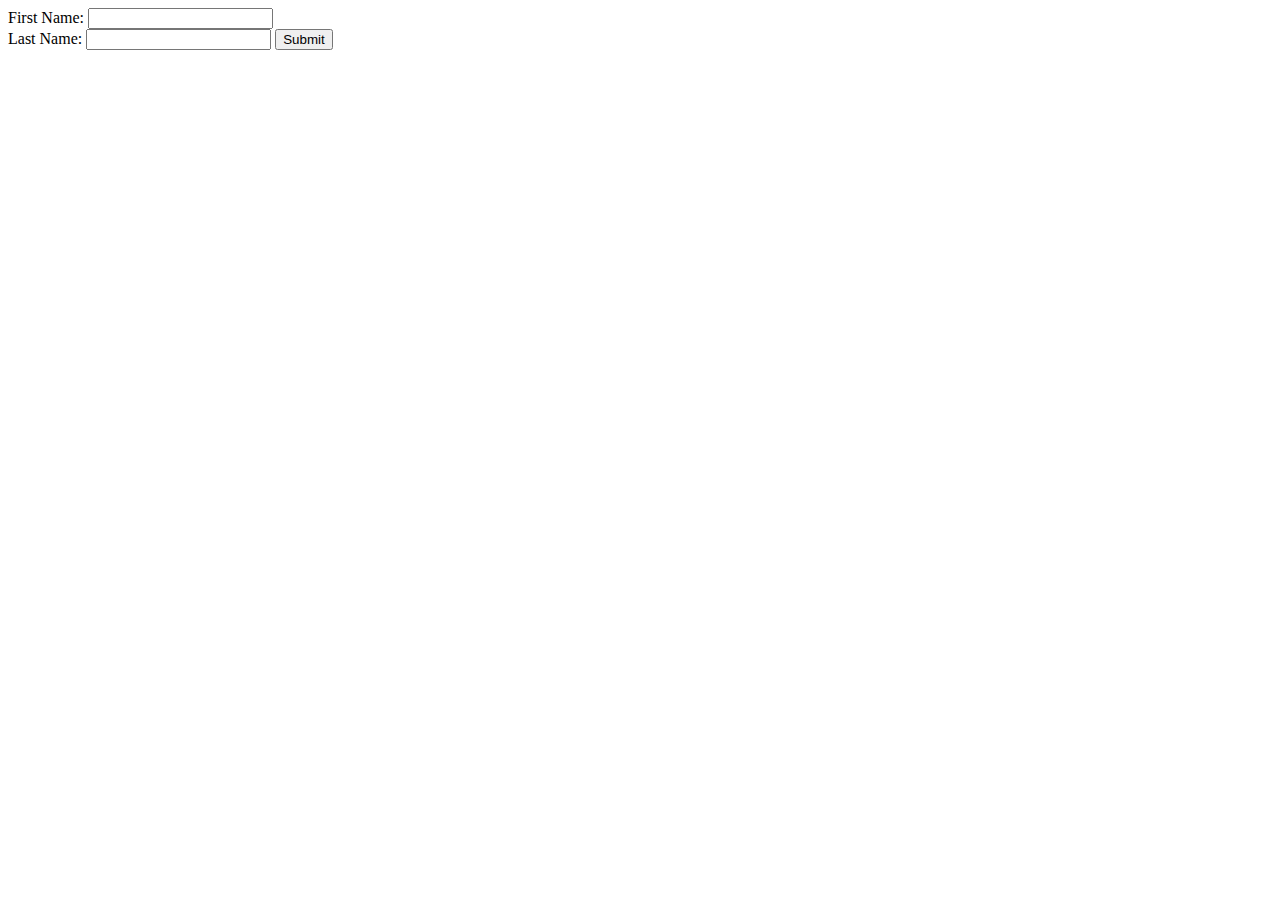
<file: www/html/form.html>
<html>
  <body>
    <form action = "/cgi-bin/hello_get.py" method = "post">
First Name: <input type = "text" name = "first_name"><br />
Last Name: <input type = "text" name = "last_name" />

     <input type = "submit" value = "Submit" />
    </form>
  </body>
</html>
</file>
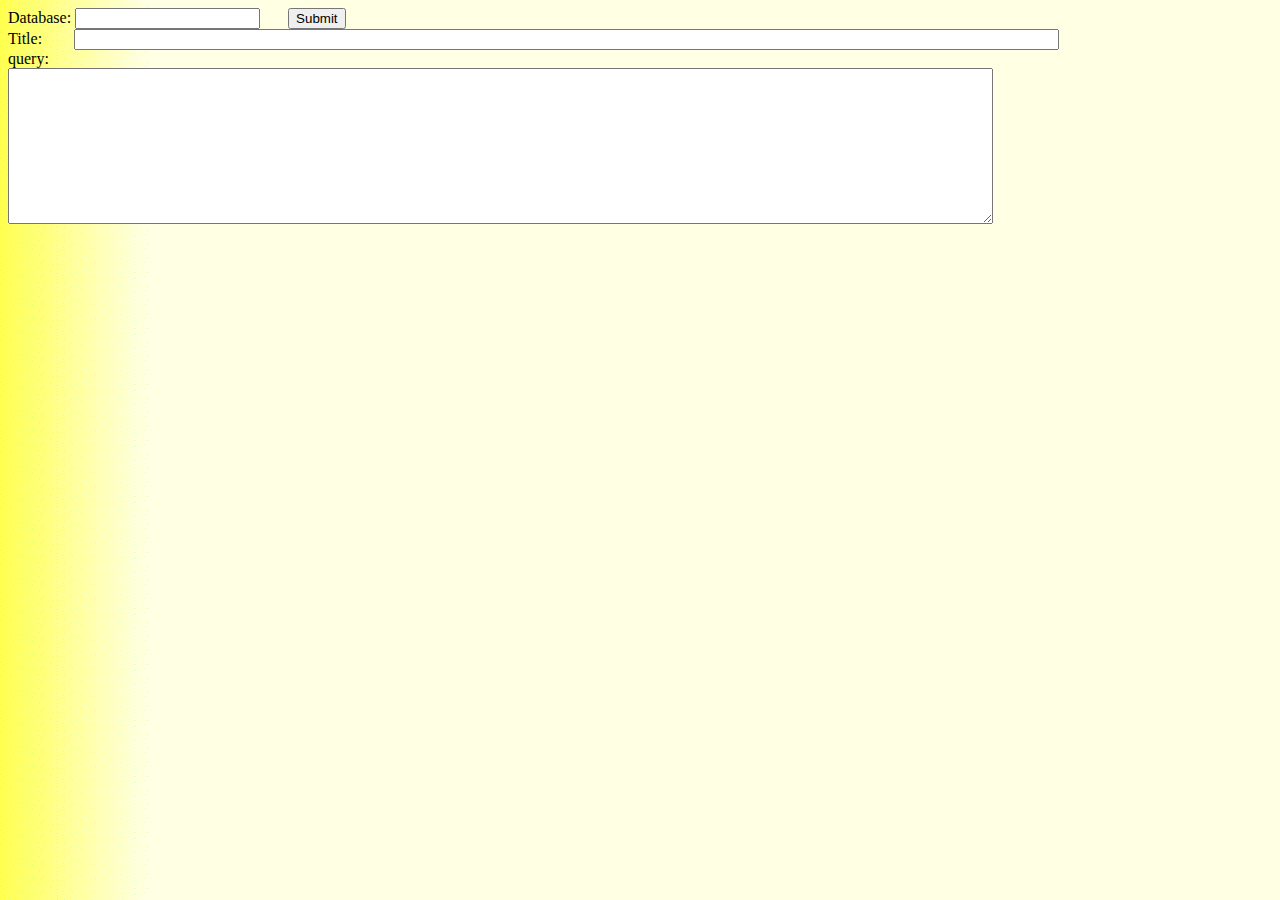
<file: www/html/query.html>
<html>
  <body style="color: rgb(0, 0, 0); background-color: rgb(255, 255, 255); background-image: url(backgr_eg02.gif);" alink="#00c6c9" link="#0060ff" vlink="#6e00ce">
    <form action = "/cgi-bin/exec_query.py" method = "post">
      Database: <input type = "text" name = "database" /> &nbsp;&nbsp;&nbsp;&nbsp;&nbsp;
      <input type = "submit" value = "Submit" />
      <br/>
      Title: &nbsp;&nbsp;&nbsp;&nbsp;&nbsp;&nbsp;&nbsp;<input type="text" size="120" name="title" /> <br/>
      <!-- query: &nbsp;&nbsp;&nbsp;&nbsp;&nbsp;<input type="text" size="223"  name="sel" /> <br/>  -->
      query: <br/>
      <textarea rows="10" cols="120" name="sel">
      </textarea><br/>
    </form>
  </body>
</html>
</file>
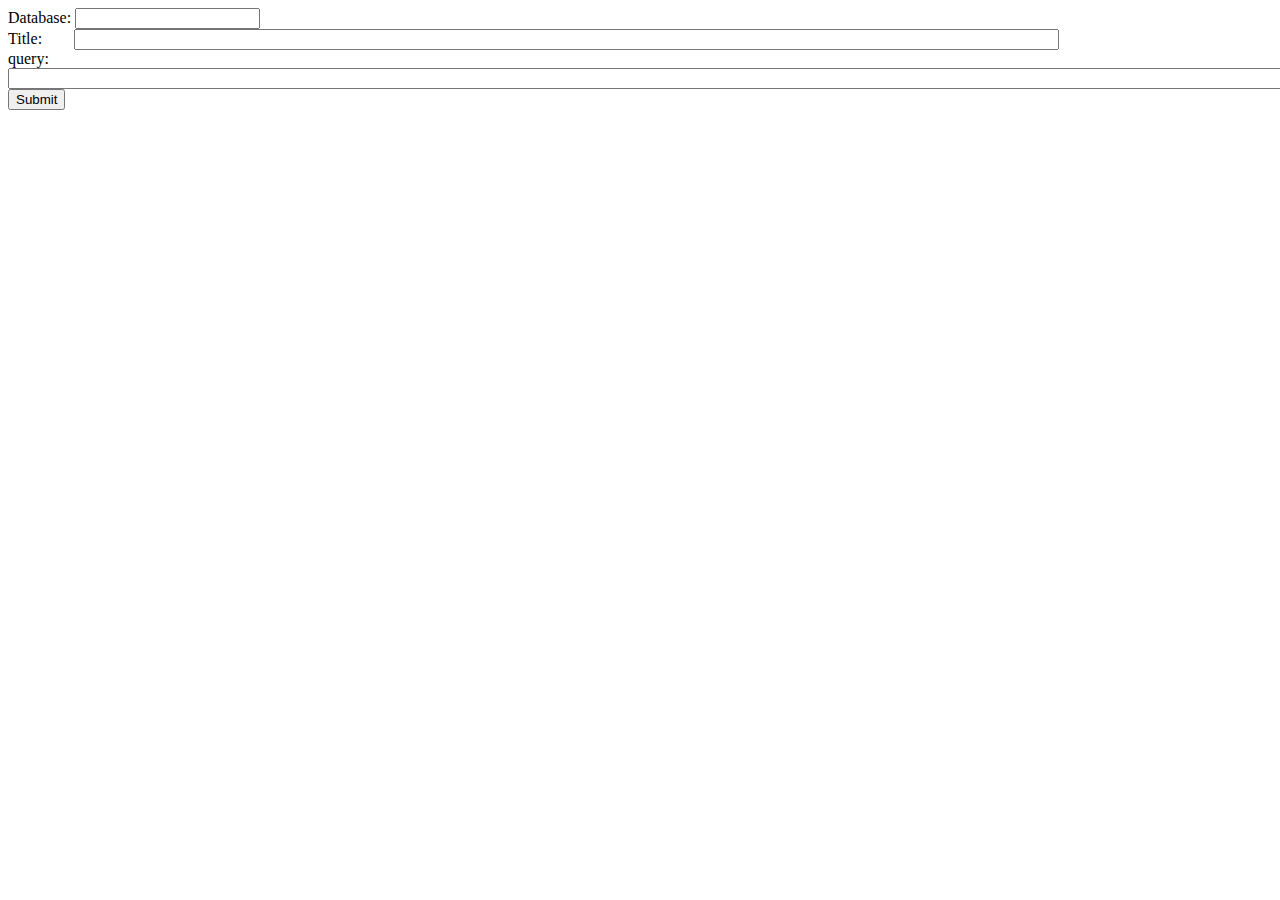
<file: www/html/query.org.html>
<html>
  <body>
    <form action = "/cgi-bin/exec_query.py" method = "post">
      Database: <input type = "text" name = "database" /> <br/>
      Title: &nbsp;&nbsp;&nbsp;&nbsp;&nbsp;&nbsp;&nbsp;<input type="text" size="120" name="title" /> <br/>
      query: &nbsp;&nbsp;&nbsp;&nbsp;&nbsp;<input type="text" size="223"  name="sel" /> <br/>
      <input type = "submit" value = "Submit" />
    </form>
  </body>
</html>
</file>
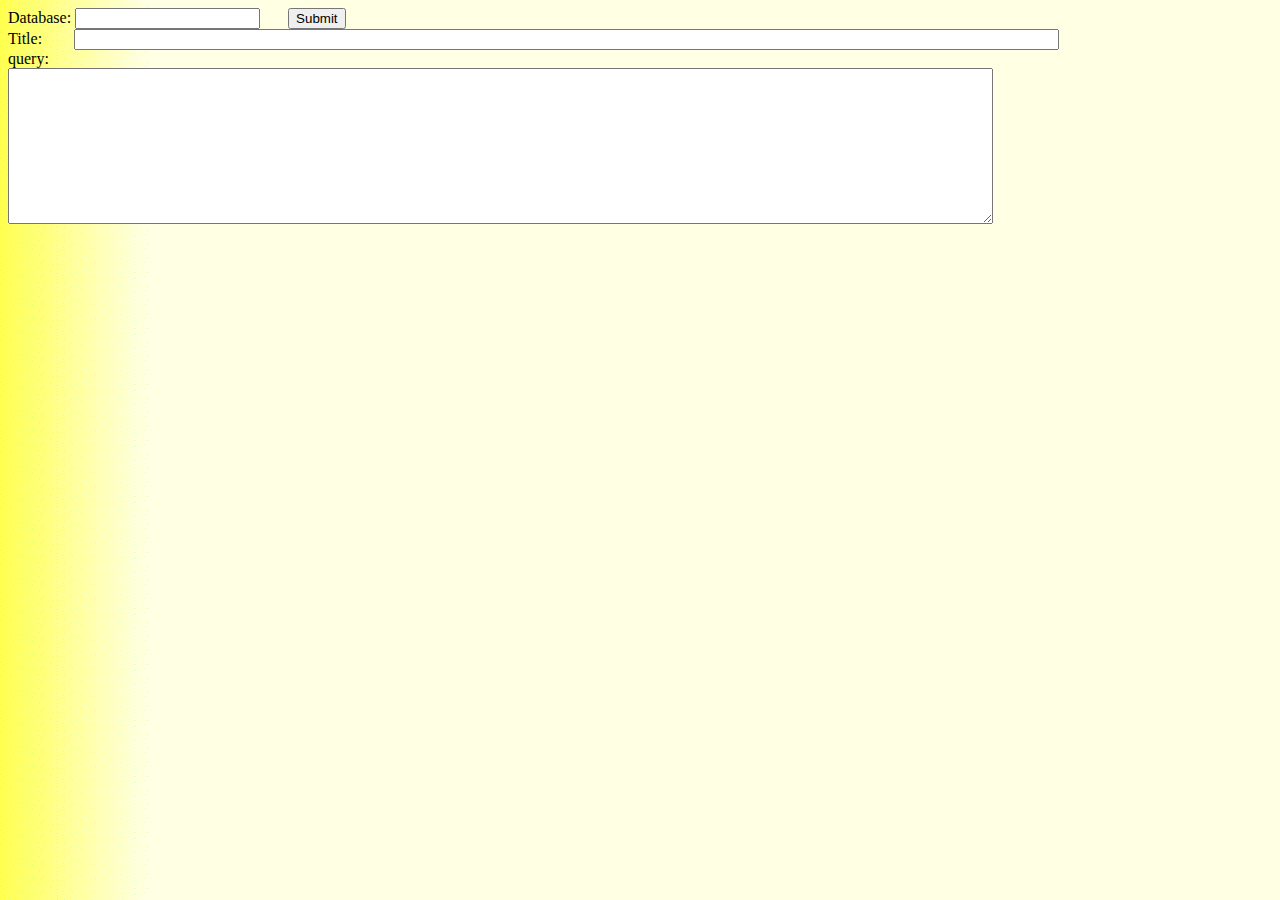
<file: www/html/query_ruby.html>
<html>
  <body style="color: rgb(0, 0, 0); background-color: rgb(255, 255, 255); background-image: url(backgr_eg02.gif);" alink="#00c6c9" link="#0060ff" vlink="#6e00ce">
    <form action = "/cgi-bin/exec_query.rb" method = "post">
      Database: <input type = "text" name = "database" /> &nbsp;&nbsp;&nbsp;&nbsp;&nbsp;
      <input type = "submit" value = "Submit" />
      <br/>
      Title: &nbsp;&nbsp;&nbsp;&nbsp;&nbsp;&nbsp;&nbsp;<input type="text" size="120" name="title" /> <br/>
      <!-- query: &nbsp;&nbsp;&nbsp;&nbsp;&nbsp;<input type="text" size="223"  name="sel" /> <br/>  -->
      query: <br/>
      <textarea rows="10" cols="120" name="sel">
      </textarea><br/>
    </form>
  </body>
</html>
</file>
